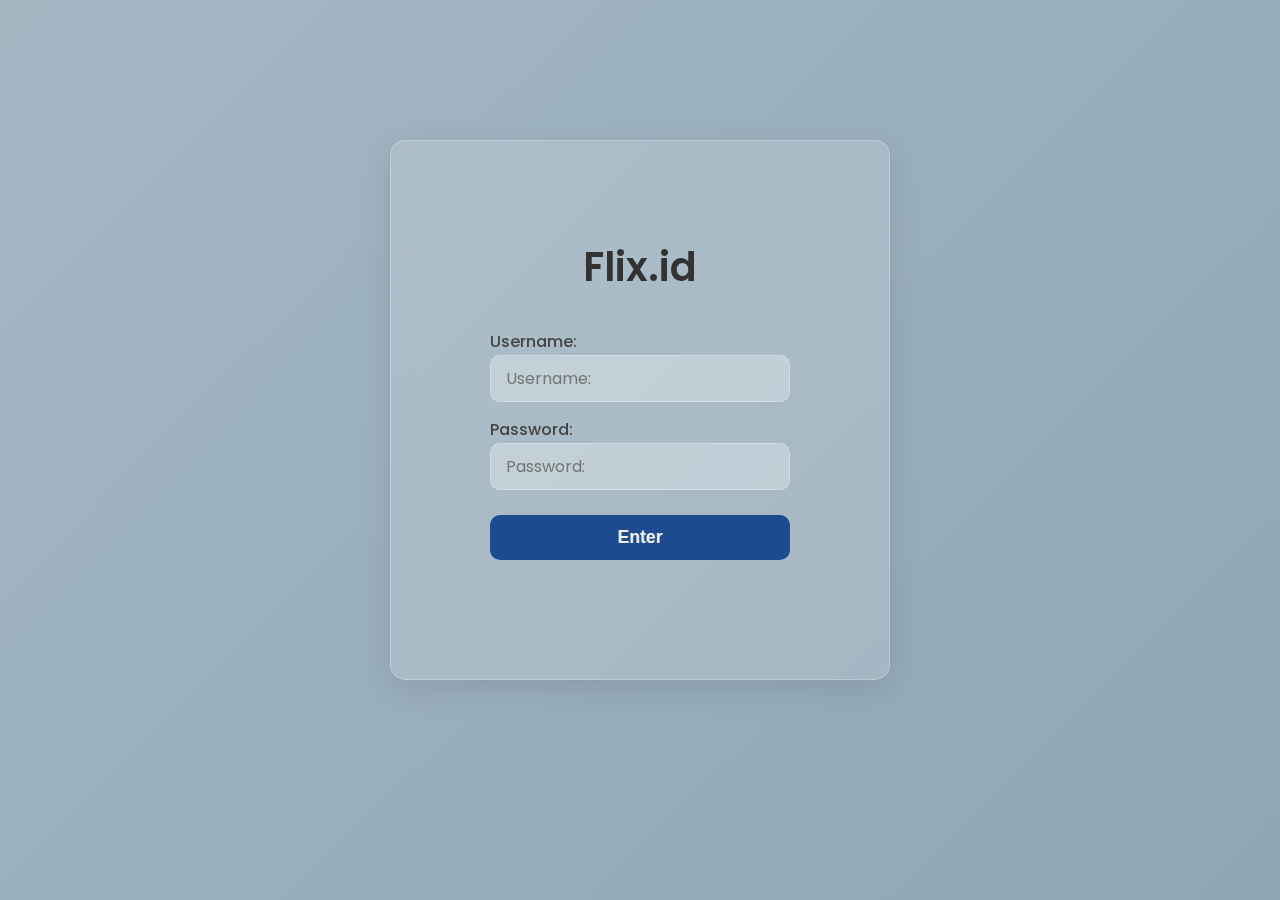
<file: index.html>
<!DOCTYPE html>
<html lang="en">
<head>
    <meta charset="UTF-8">
    <meta name="viewport" content="width=device-width, initial-scale=1.0">
    <title data-lang-key="app_title">Flix.id Clone</title>
    <!-- Font Awesome for Icons -->
    <link rel="stylesheet" href="https://cdnjs.cloudflare.com/ajax/libs/font-awesome/6.4.0/css/all.min.css">
    <!-- Google Fonts (Poppins) -->
    <link href="https://fonts.googleapis.com/css2?family=Poppins:wght@300;400;500;600;700&display=swap" rel="stylesheet">

    <!-- Link to external CSS file -->
    <link rel="stylesheet" href="style.css">
</head>
<body class="index-page-body">
    <!-- Header -->
    <header class="app-header">
        <div class="logo" id="app-logo">Flix.id</div>
        <nav class="main-nav">
            <ul>
                <li><a id="nav-movie" data-type="movie" class="type-active"><i class="fas fa-film"></i> <span data-lang-key="nav_movie">Movie</span></a></li>
                <li><a id="nav-series" data-type="series"><i class="fas fa-tv"></i> <span data-lang-key="nav_series">Series</span></a></li>
            </ul>
        </nav>
        <div class="header-right">
            <!-- Search with Suggestions -->
            <div class="search-container" id="search-container">
                 <button class="search-btn" id="search-btn" data-lang-key="search_title" title="Search"><i class="fas fa-search"></i></button>
                 <input type="text" class="search-input" id="search-input" data-lang-key="search_placeholder" placeholder="Titles, genres..." autocomplete="off">
                 <div id="search-suggestions"></div>
            </div>
            <!-- Notifications with Panel -->
            <div class="notification-container">
                <button class="notification-btn" id="notification-btn" data-lang-key="notifications_title" title="Notifications">
                    <i class="fas fa-bell"></i>
                    <span class="notification-badge" id="notification-badge">0</span>
                </button>
                <div id="notification-panel" class="notification-panel">
                    <h4 data-lang-key="notifications_title">Notifications</h4>
                    <div id="notifications-list"></div>
                    <div class="no-notifications" id="no-notifications-message" data-lang-key="no_notifications">No new notifications</div>
                </div>
            </div>
             <!-- Language Selector -->
             <div class="language-selector" data-lang-key="language_select_title" title="Language Select">
                 <select id="language-select">
                     <option value="en">English</option>
                     <option value="ru">Русский</option>
                     <option value="kk">Қазақша</option>
                 </select>
             </div>
            <!-- User Profile -->
            <div class="user-profile" id="user-profile-toggle">
                <img src="https://i.pravatar.cc/40?img=1" alt="User Avatar" class="avatar" id="user-avatar">
                <div class="user-info"> <span class="user-name" id="user-name">Guest</span> <span class="user-status" id="user-status">Free</span> </div>
                <i class="fas fa-chevron-down"></i>
                <div class="account-dropdown" id="account-dropdown">
                    <ul>
                        <li><a href="profile.html"><i class="fas fa-user-circle"></i> <span data-lang-key="profile_link">Profile</span></a></li>
                        <li><button id="edit-profile-btn"><i class="fas fa-edit"></i> <span data-lang-key="edit_profile_btn">Edit Profile</span></button></li>
                        <li><a><i class="fas fa-cog"></i> <span data-lang-key="settings_link">Settings</span></a></li>
                        <li><a><i class="fas fa-question-circle"></i> <span data-lang-key="help_link">Help Center</span></a></li>
                        <li class="divider"></li>
                        <li><button id="logout-btn"><i class="fas fa-sign-out-alt"></i> <span data-lang-key="logout_btn">Logout</span></button></li>
                    </ul>
                </div>
            </div>
        </div>
    </header>
    <!-- End Header -->

    <div class="main-container">
        <!-- Loading -->
        <div class="loading-overlay" id="loading-overlay"> <div class="loading-spinner"></div> </div>

        <!-- Promo Section -->
        <section class="promo-section">
            <div class="promo-card" id="promo-card-1"> <div class="promo-content"> <h2 id="promo-title-1" data-lang-key="promo_loading">Loading...</h2> <a href="#" class="play-button promo-play-link" data-movie-id=""><i class="fas fa-play"></i> <span data-lang-key="play_button">Play</span></a> </div> </div>
            <div class="promo-card" id="promo-card-2"> <div class="promo-content"> <h2 id="promo-title-2" data-lang-key="promo_loading">Loading...</h2> <a href="#" class="play-button promo-play-link" data-movie-id=""><i class="fas fa-play"></i> <span data-lang-key="play_button">Play</span></a> </div> </div>
        </section>

        <!-- Category Filters -->
        <section class="category-filters">
            <button class="filter-btn active" data-category="all"><i class="fas fa-list"></i> <span data-lang-key="filter_all">All</span></button>
            <button class="filter-btn" data-category="action"><i class="fas fa-bolt"></i> <span data-lang-key="filter_action">Action</span></button>
            <button class="filter-btn" data-category="romance"><i class="fas fa-heart"></i> <span data-lang-key="filter_romance">Romance</span></button>
            <button class="filter-btn" data-category="animation"><i class="fas fa-puzzle-piece"></i> <span data-lang-key="filter_animation">Animation</span></button>
            <button class="filter-btn" data-category="horror"><i class="fas fa-ghost"></i> <span data-lang-key="filter_horror">Horror</span></button>
            <button class="filter-btn" data-category="fantasy"><i class="fas fa-dragon"></i> <span data-lang-key="filter_fantasy">Fantasy</span></button>
            <button class="filter-btn" data-category="comedy"><i class="fas fa-laugh"></i> <span data-lang-key="filter_comedy">Comedy</span></button>
            <button class="filter-btn" data-category="adventure"><i class="fas fa-compass"></i> <span data-lang-key="filter_adventure">Adventure</span></button>
        </section>

        <!-- Main Content Row -->
        <section class="content-row" id="main-content-row">
            <div class="row-header"> <h3 id="row-title">All Movies</h3> <div class="sort-controls"> <label for="sort-movies" data-lang-key="sort_by">Sort by:</label> <select id="sort-movies"> <option value="popular" data-lang-key="sort_popular">Popular</option> <option value="newest" data-lang-key="sort_newest">Newest</option> <option value="rating" data-lang-key="sort_rating">Rating</option> <option value="title_asc" data-lang-key="sort_title_asc">Title (A-Z)</option> <option value="title_desc" data-lang-key="sort_title_desc">Title (Z-A)</option> </select> </div> </div>
            <div class="row-content" id="movie-grid"> <!-- Movie cards here --> </div>
        </section>

         <!-- Interesting Movies Row -->
         <section class="content-row" id="interesting-movies-row">
             <div class="row-header">
                 <h3 data-lang-key="interesting_title">Interesting Movies</h3>
                 <button id="clear-watchlist-btn" data-lang-key="clear_interesting_btn" title="Clear All Interesting Movies" disabled> <i class="fas fa-trash-alt"></i> </button>
             </div>
             <div class="row-content" id="interesting-movies-grid"> <!-- Interesting movie cards here --> </div>
         </section>

    </div><!-- End Main Container -->

    <!-- Profile Edit Modal -->
    <div id="profile-edit-modal" class="modal-overlay">
        <div class="modal-content">
            <h4 data-lang-key="modal_edit_profile_title">Edit Profile</h4>
            <div class="avatar-upload-section">
                 <img src="" alt="Avatar Preview" class="avatar-preview" id="avatar-preview">
                 <div class="upload-button-wrapper">
                     <i class="fas fa-upload"></i> <span data-lang-key="modal_upload_avatar">Upload New Avatar</span>
                     <input type="file" id="avatar-upload-input" accept="image/*">
                 </div>
             </div>
            <label for="edit-name" data-lang-key="modal_nickname_label">Nickname:</label>
            <input type="text" id="edit-name">

            <h5 data-lang-key="modal_recommended_avatars">Recommended Avatars:</h5>
             <div class="recommended-avatars-list" id="recommended-avatars-list">
                 <!-- Recommended avatars will be loaded here -->
             </div>

            <div class="modal-actions">
                <button class="cancel-btn" id="cancel-profile-edit" data-lang-key="modal_cancel">Cancel</button>
                <button class="save-btn" id="save-profile-edit" data-lang-key="modal_save">Save</button>
            </div>
        </div>
    </div>

    <!-- Language Data -->
    <script id="lang-data" type="application/json">
        {
            "en": {
                "app_title": "Flix.id Clone",
                "nav_movie": "Movie",
                "nav_series": "Series",
                "search_title": "Search",
                "search_placeholder": "Titles, genres...",
                "notifications_title": "Notifications",
                "no_notifications": "No new notifications",
                "profile_link": "Profile",
                "edit_profile_btn": "Edit Profile",
                "settings_link": "Settings",
                "help_link": "Help Center",
                "logout_btn": "Logout",
                "promo_loading": "Loading...",
                "play_button": "Play",
                "filter_all": "All",
                "filter_action": "Action",
                "filter_romance": "Romance",
                "filter_animation": "Animation",
                "filter_horror": "Horror",
                "filter_fantasy": "Fantasy",
                "filter_comedy": "Comedy",
                "filter_adventure": "Adventure",
                "filter_newest": "Newest",
                "filter_popular": "Popular",
                "sort_by": "Sort by:",
                "sort_popular": "Popular",
                "sort_newest": "Newest",
                "sort_rating": "Rating",
                "sort_title_asc": "Title (A-Z)",
                "sort_title_desc": "Title (Z-A)",
                "row_title_all": "All {type}",
                "row_title_filtered": "{filter} {type}",
                "interesting_title": "Interesting Movies",
                "clear_interesting_btn": "Clear All Interesting Movies",
                "no_movies_found": "No matching titles found.",
                "add_to_interesting": "Add to Interesting",
                "remove_from_interesting": "Remove from Interesting",
                "modal_edit_profile_title": "Edit Profile",
                "modal_nickname_label": "Nickname:",
                "modal_upload_avatar": "Upload New Avatar",
                "modal_recommended_avatars": "Recommended Avatars:",
                "modal_cancel": "Cancel",
                "modal_save": "Save",
                "alert_enter_profile_info": "Please enter both nickname and select/upload an avatar.",
                "alert_clear_watchlist_confirm": "Are you sure you want to clear all interesting movies?",
                "alert_settings_not_implemented": "Settings page is not implemented yet!",
                "alert_help_not_implemented": "Help Center is not implemented yet!",
                "alert_logout_confirm": "Are you sure you want to log out?",
                "alert_select_image_file": "Please select a valid image file.",
                 "alert_clear_watchlist_success": "Your Interesting Movies list has been cleared.",
                 "alert_profile_updated": "Your profile has been updated!",
                 "modal_select_avatar": "Select Avatar",
                 "no_movies_in_category": "No movies available in this category."
            },
            "ru": {
                "app_title": "Клон Flix.id",
                "nav_movie": "Фильмы",
                "nav_series": "Сериалы",
                "search_title": "Поиск",
                "search_placeholder": "Названия, жанры...",
                "notifications_title": "Уведомления",
                "no_notifications": "Нет новых уведомлений",
                "profile_link": "Профиль",
                "edit_profile_btn": "Редактировать Профиль",
                "settings_link": "Настройки",
                "help_link": "Справка",
                "logout_btn": "Выход",
                "promo_loading": "Загрузка...",
                "play_button": "Смотреть",
                "filter_all": "Все",
                "filter_action": "Боевик",
                "filter_romance": "Романтика",
                "filter_animation": "Анимация",
                "filter_horror": "Ужасы",
                "filter_fantasy": "Фэнтези",
                "filter_comedy": "Комедия",
                "filter_adventure": "Приключения",
                "filter_newest": "Новое",
                "filter_popular": "Популярное",
                "sort_by": "Сортировать по:",
                "sort_popular": "Популярности",
                "sort_newest": "Новизне",
                "sort_rating": "Рейтингу",
                "sort_title_asc": "Названию (А-Я)",
                "sort_title_desc": "Названию (Я-А)",
                 "row_title_all": "Все {type}",
                 "row_title_filtered": "{filter} {type}",
                "interesting_title": "Интересные Фильмы",
                "clear_interesting_btn": "Очистить Интересные",
                "no_movies_found": "Ничего не найдено.",
                "add_to_interesting": "Добавить в Интересные",
                "remove_from_interesting": "Удалить из Интересных",
                "modal_edit_profile_title": "Редактировать Профиль",
                "modal_nickname_label": "Никнейм:",
                "modal_upload_avatar": "Загрузить Аватар",
                "modal_recommended_avatars": "Рекомендуемые Аватары:",
                "modal_cancel": "Отмена",
                "modal_save": "Сохранить",
                "alert_enter_profile_info": "Пожалуйста, введите никнейм и выберите/загрузите аватар.",
                "alert_select_image_file": "Пожалуйста, выберите действительный файл изображения.",
                "alert_clear_watchlist_confirm": "Вы уверены, что хотите удалить все интересные фильмы?",
                "alert_settings_not_implemented": "Страница настроек еще не реализована!",
                "alert_help_not_implemented": "Раздел справки еще не реализован!",
                "alert_logout_confirm": "Вы уверены, что хотите выйти?",
                "alert_clear_watchlist_success": "Ваш список интересных фильмов очищен.",
                "alert_profile_updated": "Ваш профиль обновлен!",
                "modal_select_avatar": "Выбрать Аватар",
                "no_movies_in_category": "В этой категории нет фильмов."
            },
            "kk": {
                "app_title": "Flix.id Клоны",
                "nav_movie": "Фильмдер",
                "nav_series": "Сериалдар",
                "search_title": "Іздеу",
                "search_placeholder": "Атаулар, жанрлар...",
                "notifications_title": "Хабарландырулар",
                "no_notifications": "Жаңа хабарландырулар жоқ",
                "profile_link": "Профиль",
                "edit_profile_btn": "Профильді Өңдеу",
                "settings_link": "Параметрлер",
                "help_link": "Анықтама",
                "logout_btn": "Шығу",
                "promo_loading": "Жүктелуде...",
                "play_button": "Ойнату",
                "filter_all": "Барлығы",
                "filter_action": "Экшн",
                "filter_romance": "Романтика",
                "filter_animation": "Анимация",
                "filter_horror": "Қорқыныш",
                "filter_fantasy": "Фэнтези",
                "filter_comedy": "Комедия",
                "filter_adventure": "Шытырман",
                "filter_newest": "Жаңа",
                "filter_popular": "Танымал",
                "sort_by": "Сұрыптау:",
                "sort_popular": "Танымалдық бойынша",
                "sort_newest": "Жаңалық бойынша",
                "sort_rating": "Рейтинг бойынша",
                "sort_title_asc": "Атауы бойынша (А-Я)",
                "sort_title_desc": "Атауы бойынша (Я-А)",
                 "row_title_all": "Барлық {type}",
                 "row_title_filtered": "{filter} {type}",
                "interesting_title": "Қызықты Фильмдер",
                "clear_interesting_btn": "Барлық Қызықты Фильмдерді Өшіру",
                "no_movies_found": "Сәйкес атаулар табылмады.",
                "add_to_interesting": "Қызықтыға қосу",
                "remove_from_interesting": "Қызықтыдан жою",
                "modal_edit_profile_title": "Профильді Өңдеу",
                "modal_nickname_label": "Лақап ат:",
                "modal_upload_avatar": "Жаңа Аватар Жүктеу",
                "modal_recommended_avatars": "Ұсынылатын Аватарлар:",
                "modal_cancel": "Бас тарту",
                "modal_save": "Сақтау",
                "alert_enter_profile_info": "Лақап атты енгізіңіз және аватарды таңдаңыз/жүктеңіз.",
                "alert_select_image_file": "Дұрыс сурет файлын таңдаңыз.",
                "notifications_title": "Хабарландырулар",
                "no_notifications": "Жаңа хабарландырулар жоқ",
                "profile_link": "Профиль",
                "edit_profile_btn": "Профильді Өңдеу",
                "settings_link": "Параметрлер",
                "help_link": "Анықтама",
                "logout_btn": "Шығу",
                "alert_profile_updated": "Сіздің профиліңіз жаңартылды!",
                "modal_select_avatar": "Аватарды таңдау",
                "no_movies_in_category": "Бұл санатта фильмдер жоқ."
            }
        }
    </script>

    <script src="shared.js"></script>
    <script src="data.js"></script>
    <script src="script.js"></script>
</body>
</html>
</file>
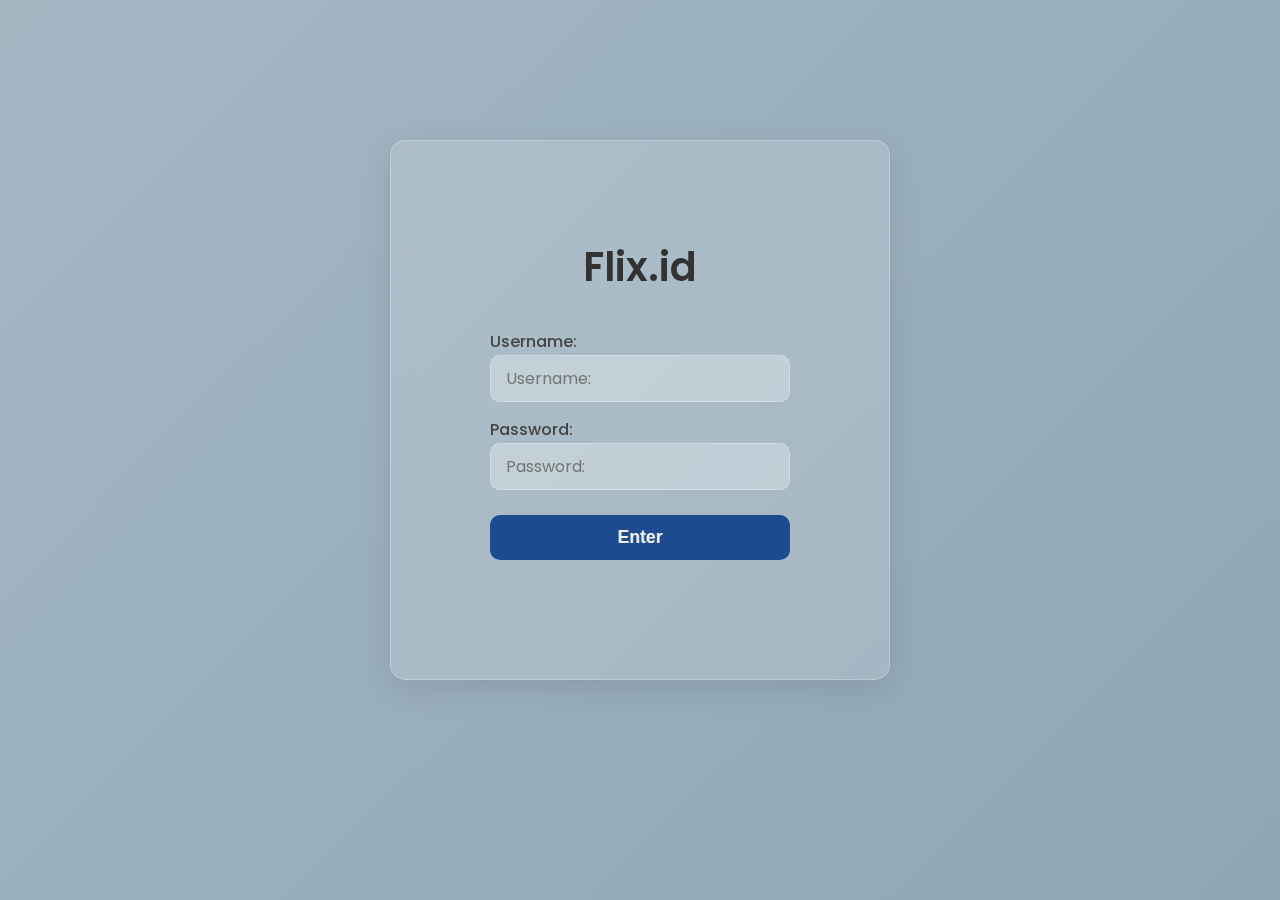
<file: login.html>
<!DOCTYPE html>
<html lang="en">
<head>
    <meta charset="UTF-8">
    <meta name="viewport" content="width=device-width, initial-scale=1.0">
    <title data-lang-key="login_title">Flix.id - Login</title>
     <!-- Font Awesome for Icons -->
     <link rel="stylesheet" href="https://cdnjs.cloudflare.com/ajax/libs/font-awesome/6.4.0/css/all.min.css">
     <!-- Google Fonts (Poppins) -->
     <link href="https://fonts.googleapis.com/css2?family=Poppins:wght@300;400;500;600;700&display=swap" rel="stylesheet">

    <link rel="stylesheet" href="style.css">
    <style>
        /* Specific styles for the login page - mostly handled by .login-page-container */
        /* Keeping this empty as .login-page-container in style.css handles the core layout */
         body.login-page-body {
             align-items: center; /* Center form vertically within the flex body */
             justify-content: center; /* Center form vertically within the flex body */
             min-height: 100vh; /* Ensure body takes full viewport height for centering */
         }
         .login-page-container {
              margin-top: 0; /* Remove margin-top as body handles vertical alignment */
         }
         .login-page-container .logo {
             font-size: 2.5em;
             margin-bottom: 30px;
         }
         .login-form { /* Specific styles for the form */
             width: 100%;
             max-width: 300px; /* Limit form width */
             margin: 0 auto; /* Center form within container */
         }
    </style>
</head>
<body class="login-page-body">
    <div class="login-page-container">
        <div class="logo">Flix.id</div>
        <form id="login-form" class="login-form">
            <div>
                <label for="username" data-lang-key="login_username_label">Username:</label>
                <input type="text" id="username" required autocomplete="username">
            </div>
            <div>
                <label for="password" data-lang-key="login_password_label">Password:</label>
                <input type="password" id="password" required autocomplete="current-password">
            </div>
            <button type="submit" data-lang-key="login_button">Enter</button>
             <p id="login-message"></p>
        </form>
    </div>

    <!-- Language Data for Login Page -->
    <script id="lang-data-login" type="application/json">
        {
            "en": {
                "login_title": "Flix.id - Enter",
                "login_username_label": "Username:",
                "login_password_label": "Password:",
                "login_button": "Enter",
                "login_message_empty_username": "Please enter a username.",
                "login_message_invalid_credentials": "Invalid username or password."
            },
            "ru": {
                "login_title": "Flix.id - Войти",
                "login_username_label": "Имя пользователя:",
                "login_password_label": "Пароль:",
                "login_button": "Войти",
                "login_message_empty_username": "Пожалуйста, введите имя пользователя.",
                "login_message_invalid_credentials": "Неверное имя пользователя или пароль."
            },
            "kk": {
                "login_title": "Flix.id - Кіру",
                "login_username_label": "Пайдаланушы аты:",
                "login_password_label": "Құпия сөз:",
                "login_button": "Кіру",
                "login_message_empty_username": "Пайдаланушы атын енгізіңіз.",
                "login_message_invalid_credentials": "Дұрыс емес пайдаланушы аты немесе құпия сөз."
            }
        }
    </script>

     <script src="shared.js"></script>
     <script src="login.js"></script>
</body>
</html>
</file>
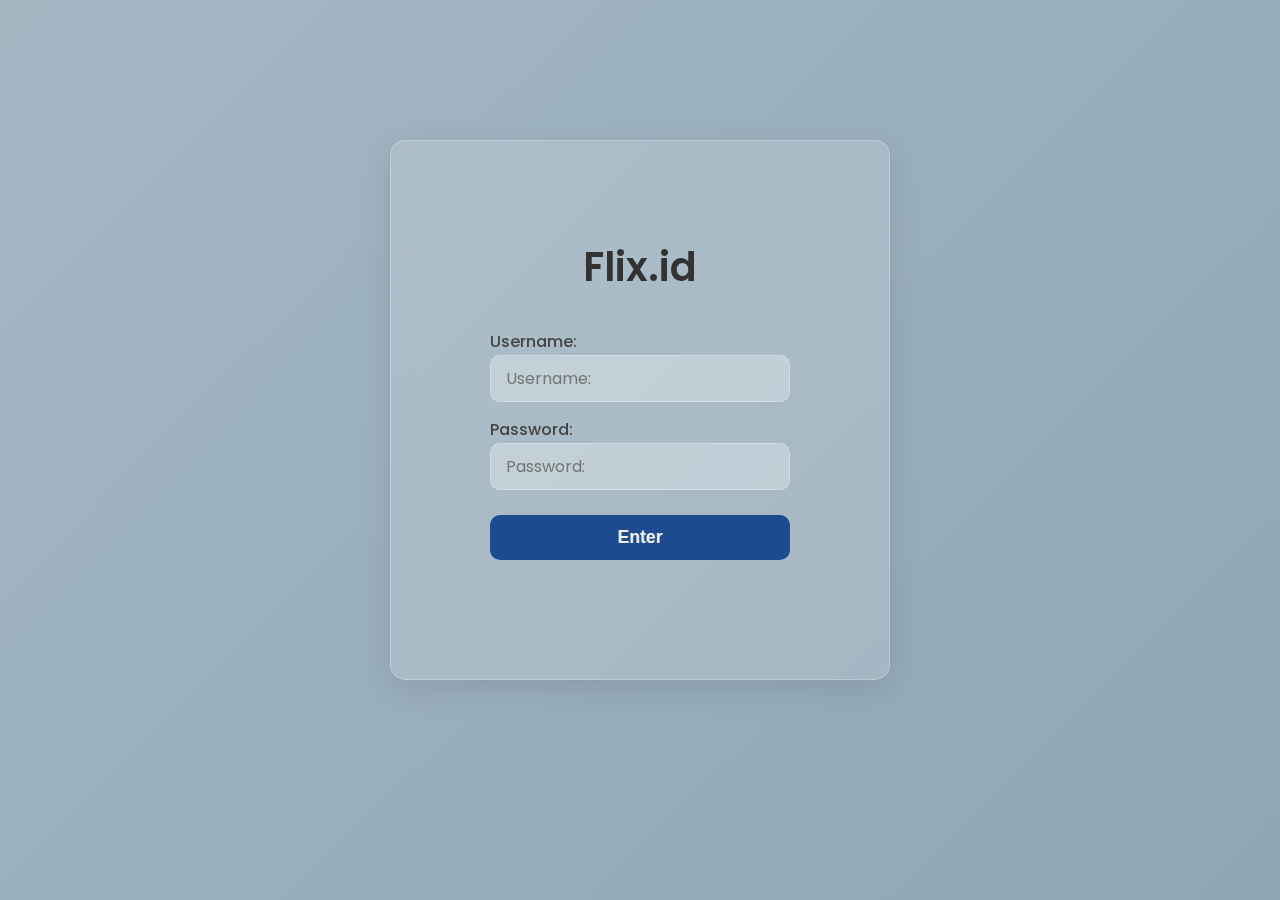
<file: movie_detail.html>
<!DOCTYPE html>
<html lang="en">
<head>
    <meta charset="UTF-8">
    <meta name="viewport" content="width=device-width, initial-scale=1.0">
    <title id="detail-page-title" data-lang-key="detail_page_title">Flix.id - Movie Detail</title>
    <!-- Font Awesome for Icons -->
    <link rel="stylesheet" href="https://cdnjs.cloudflare.com/ajax/libs/font-awesome/6.4.0/css/all.min.css">
    <!-- Google Fonts (Poppins) -->
    <link href="https://fonts.googleapis.com/css2?family=Poppins:wght@300;400;500;600;700&display=swap" rel="stylesheet">

    <!-- Link to external CSS file -->
    <link rel="stylesheet" href="style.css">
    <style>
        /* Specific styles for detail page - mostly handled by .detail-page-container */
        /* Ensure body has no extra padding */
         body.detail-page-body {
             padding: 0;
             margin: 0;
             display: flex;
             flex-direction: column;
             align-items: center;
         }
         .detail-page-container {
              /* Already has margin-top: 100px */
         }
         /* Adjustments for emoji picker positioning relative to the modal */
         #profile-edit-modal-detail .emoji-picker-dropdown {
             /* Override potential positioning from main page style */
             position: absolute !important; /* Ensure it's absolute within the modal content if needed */
             /* top: auto !important; */ /* Let JS position it */
             /* bottom: auto !important; */
             /* left: auto !important; */
             /* right: auto !important; */
             background: rgba(255, 255, 255, 0.98) !important; /* Match modal background */
             border-color: rgba(0,0,0,0.2) !important; /* Match modal borders */
         }
    </style>
</head>
<body class="detail-page-body">
    <!-- Header -->
    <header class="app-header">
         <div class="logo" id="app-logo-detail">Flix.id</div>
         <div class="header-right">
              <!-- Search is not needed on detail page -->
              <!-- <div class="search-container">...</div> -->
              <!-- Notifications with Panel -->
              <div class="notification-container">
                  <button class="notification-btn" id="notification-btn-detail" data-lang-key="notifications_title" title="Notifications">
                      <i class="fas fa-bell"></i>
                      <span class="notification-badge" id="notification-badge-detail">0</span>
                  </button>
                  <div id="notification-panel-detail" class="notification-panel">
                      <h4 data-lang-key="notifications_title">Notifications</h4>
                      <div id="notifications-list-detail"></div>
                      <div class="no-notifications" id="no-notifications-message-detail" data-lang-key="no_notifications">No new notifications</div>
                  </div>
              </div>
               <!-- Language Selector -->
               <div class="language-selector" data-lang-key="language_select_title_detail" title="Language Select">
                   <select id="language-select-detail">
                       <option value="en">English</option>
                       <option value="ru">Русский</option>
                       <option value="kk">Қазақша</option>
                   </select>
               </div>
              <!-- User Profile -->
              <div class="user-profile" id="user-profile-toggle-detail">
                  <img src="https://i.pravatar.cc/40?img=1" alt="User Avatar" class="avatar" id="user-avatar-detail">
                  <div class="user-info"> <span class="user-name" id="user-name-detail">Guest</span> <span class="user-status" id="user-status-detail">Free</span> </div>
                  <i class="fas fa-chevron-down"></i>
                  <div class="account-dropdown" id="account-dropdown-detail">
                      <ul>
                          <li><a href="profile.html"><i class="fas fa-user-circle"></i> <span data-lang-key="profile_link">Profile</span></a></li>
                          <li><button id="edit-profile-btn-detail"><i class="fas fa-edit"></i> <span data-lang-key="edit_profile_btn">Edit Profile</span></button></li>
                          <li><a><i class="fas fa-cog"></i> <span data-lang-key="settings_link">Settings</span></a></li>
                          <li><a><i class="fas fa-question-circle"></i> <span data-lang-key="help_link">Help Center</span></a></li>
                          <li class="divider"></li>
                          <li><button id="logout-btn-detail"><i class="fas fa-sign-out-alt"></i> <span data-lang-key="logout_btn">Logout</span></button></li>
                      </ul>
                  </div>
              </div>
         </div>
     </header>
     <!-- End Header -->


    <div class="detail-page-container">
        <!-- Loading -->
        <div class="loading-overlay" id="loading-overlay"> <div class="loading-spinner"></div> </div>

        <!-- Backdrop for effect -->
        <div class="detail-backdrop" id="detail-backdrop"></div>

        <!-- Back Button -->
        <button class="back-button" onclick="window.history.back()" data-lang-key="back_button_title" title="Back"> <i class="fas fa-arrow-left"></i> </button>

        <!-- Detail Content -->
        <div class="detail-main-content">
            <div class="detail-poster">
                <img src="" alt="Movie Poster" id="detail-poster-img">
            </div>
            <div class="detail-info">
                <h1 id="detail-title">Loading Title...</h1>
                 <div class="detail-meta">
                     <span id="detail-year">Year</span> |
                     <span id="detail-genre">Genre</span> |
                     <span id="detail-rating"><i class="fas fa-star"></i> Loading...</span>
                 </div>

                 <!-- Player Section -->
                 <div class="player-section">
                     <div class="player-placeholder" id="player-placeholder">
                          <i class="fas fa-play-circle"></i>
                          <!-- The iframe will be inserted here when playing -->
                     </div>
                 </div>

                <div class="detail-actions">
                    <!-- Watchlist Button -->
                    <button class="watchlist-btn detail-watchlist-btn" id="detail-watchlist-btn" data-movie-id="">
                         <i class="fas fa-plus"></i>
                         <!-- Title attribute will be set by JS for translation -->
                    </button>
                     <!-- Removed Play Button - PlayerPlaceholder handles it -->
                    <!-- <a href="#" class="play-button"><i class="fas fa-play"></i> <span data-lang-key="play_button">Play</span></a> -->
                </div>
                <p id="detail-description">Loading description...</p>

                <section class="rating-section">
                     <h4 id="rating-title" data-lang-key="rating_title">Your Rating</h4>
                     <div class="user-rating">
                         <label id="rate-this-label" data-lang-key="rate_this_label">Rate this:</label>
                         <div class="rating-stars" id="user-rating-stars">
                             <!-- Stars populated by JS -->
                             <span class="star" data-value="2"><i class="far fa-star"></i></span>
                             <span class="star" data-value="4"><i class="far fa-star"></i></span>
                             <span class="star" data-value="6"><i class="far fa-star"></i></span>
                             <span class="star" data-value="8"><i class="far fa-star"></i></span>
                             <span class="star" data-value="10"><i class="far fa-star"></i></span>
                         </div>
                         <span id="user-rated-value" style="font-size:0.9em; color:var(--star-color);"></span>
                     </div>
                 </section>

                <section class="trailers-section">
                    <h4 id="trailers-title" data-lang-key="trailers_title">Trailers & More</h4>
                    <div class="trailers-container" id="trailers-container">
                        <!-- Trailer items will be populated here -->
                        <div style="color: rgba(240, 240, 240, 0.8); font-size: 0.9em;">Loading trailers...</div>
                    </div>
                </section>

            </div>
        </div>

        <!-- Comments Section -->
        <section class="comments-section">
            <h4 id="comments-title" data-lang-key="comments_title">Comments</h4>
            <div class="comment-form">
                <div class="comment-input-container">
                    <div class="comment-textarea-wrapper">
                        <textarea id="comment-input" data-lang-key="comment_placeholder" placeholder="Add a comment..." rows="3"></textarea>
                        <button class="emoji-button" id="emoji-button" title="Add Emoji">😊</button>
                        <div id="emoji-picker" class="emoji-picker-dropdown">
                             <!-- Emojis populate here -->
                        </div>
                    </div>
                     <!-- Hidden input to store parent comment ID for replies -->
                     <input type="hidden" id="parent-comment-id" value="">
                     <!-- Cancel Reply Button -->
                     <button id="cancel-reply-btn" class="cancel-btn" data-lang-key="modal_cancel">Cancel Reply</button>
                </div>
                <button id="post-comment-btn" data-lang-key="post_comment_btn">Post Comment</button>
            </div>
            <ul class="comments-list" id="comments-list">
                <!-- Comments will be populated here -->
            </ul>
             <div class="no-comments" id="no-comments-message" data-lang-key="no_comments">No comments yet.</div>
        </section>

    </div><!-- End Detail Page Container -->

    <!-- Profile Edit Modal (Duplicated for detail page) -->
    <div id="profile-edit-modal-detail" class="modal-overlay">
        <div class="modal-content">
            <h4 data-lang-key="modal_edit_profile_title">Edit Profile</h4>
            <div class="avatar-upload-section">
                 <img src="" alt="Avatar Preview" class="avatar-preview" id="avatar-preview-detail">
                 <div class="upload-button-wrapper">
                     <i class="fas fa-upload"></i> <span data-lang-key="modal_upload_avatar">Upload New Avatar</span>
                     <input type="file" id="avatar-upload-input-detail" accept="image/*">
                 </div>
             </div>
            <label for="edit-name-detail" data-lang-key="modal_nickname_label">Nickname:</label>
            <input type="text" id="edit-name-detail">

            <h5 data-lang-key="modal_recommended_avatars">Recommended Avatars:</h5>
             <div class="recommended-avatars-list" id="recommended-avatars-list-detail">
                 <!-- Recommended avatars will be loaded here -->
             </div>

            <div class="modal-actions">
                <button class="cancel-btn" id="cancel-profile-edit-detail" data-lang-key="modal_cancel">Cancel</button>
                <button class="save-btn" id="save-profile-edit-detail" data-lang-key="modal_save">Save</button>
            </div>
        </div>
    </div>
    <!-- End Profile Edit Modal -->


    <!-- Language Data -->
    <script id="lang-data-detail" type="application/json">
        {
            "en": {
                "detail_page_title": "Flix.id - Movie Detail",
                "back_button_title": "Back to previous page",
                "rating_title": "Your Rating",
                "rate_this_label": "Rate this:",
                "trailers_title": "Trailers & More",
                "comments_title": "Comments",
                "comment_placeholder": "Add a comment...",
                "post_comment_btn": "Post Comment",
                "no_comments": "No comments yet.",
                "reply_button": "Reply",
                "replying_to": "Replying to {user}...",
                "play_trailer_button": "Play Trailer",
                "details_unavailable": "Details unavailable.",
                "no_trailers_available": "No trailers available.",
                "alert_empty_comment": "Please enter a comment.",
                "add_to_interesting": "Add to Interesting",
                "remove_from_interesting": "Remove from Interesting",
                "modal_edit_profile_title": "Edit Profile",
                "modal_nickname_label": "Nickname:",
                "modal_upload_avatar": "Upload New Avatar",
                "modal_recommended_avatars": "Recommended Avatars:",
                "modal_cancel": "Cancel",
                "modal_save": "Save",
                "alert_enter_profile_info": "Please enter both nickname and select/upload an avatar.",
                "alert_select_image_file": "Please select a valid image file.",
                 "notifications_title": "Notifications",
                 "no_notifications": "No new notifications",
                 "profile_link": "Profile",
                 "edit_profile_btn": "Edit Profile",
                 "settings_link": "Settings",
                 "help_link": "Help Center",
                 "logout_btn": "Logout",
                 "alert_profile_updated": "Your profile has been updated!",
                 "modal_select_avatar": "Select Avatar"
            },
            "ru": {
                "detail_page_title": "Flix.id - Детали Фильма",
                "back_button_title": "Назад на предыдущую страницу",
                "rating_title": "Ваш Рейтинг",
                "rate_this_label": "Оценить:",
                "trailers_title": "Трейлеры и Другое",
                "comments_title": "Комментарии",
                "comment_placeholder": "Добавить комментарий...",
                "post_comment_btn": "Опубликовать",
                "no_comments": "Комментариев пока нет.",
                "reply_button": "Ответить",
                "replying_to": "Ответ пользователю {user}...",
                "play_trailer_button": "Смотреть Трейлер",
                 "details_unavailable": "Детали недоступны.",
                "no_trailers_available": "Трейлеров нет.",
                 "alert_empty_comment": "Пожалуйста, введите комментарий.",
                 "add_to_interesting": "Добавить в Интересные",
                 "remove_from_interesting": "Удалить из Интересных",
                 "modal_edit_profile_title": "Редактировать Профиль",
                 "modal_nickname_label": "Никнейм:",
                 "modal_upload_avatar": "Загрузить Аватар",
                 "modal_recommended_avatars": "Рекомендуемые Аватары:",
                 "modal_cancel": "Отмена",
                 "modal_save": "Сохранить",
                 "alert_enter_profile_info": "Пожалуйста, введите никнейм и выберите/загрузите аватар.",
                 "alert_select_image_file": "Пожалуйста, выберите действительный файл изображения.",
                 "notifications_title": "Уведомления",
                 "no_notifications": "Нет новых уведомлений",
                 "profile_link": "Профиль",
                 "edit_profile_btn": "Редактировать Профиль",
                 "settings_link": "Настройки",
                 "help_link": "Справка",
                 "logout_btn": "Выход",
                 "alert_profile_updated": "Ваш профиль обновлен!",
                 "modal_select_avatar": "Выбрать Аватар"
            },
            "kk": {
                "detail_page_title": "Flix.id - Фильм Деталі",
                "back_button_title": "Алдыңғы бетке оралу",
                "rating_title": "Сіздің Рейтингіңіз",
                "rate_this_label": "Бағалаңыз:",
                "trailers_title": "Трейлерлер және басқалар",
                "comments_title": "Пікірлер",
                "comment_placeholder": "Пікір қосу...",
                "post_comment_btn": "Пікір жариялау",
                "no_comments": "Әлі пікірлер жоқ.",
                "reply_button": "Жауап беру",
                "replying_to": "{user} пайдаланушыға жауап беру...",
                "play_trailer_button": "Трейлер ойнату",
                 "details_unavailable": "Мәліметтер жоқ.",
                "no_trailers_available": "Трейлерлер жоқ.",
                 "alert_empty_comment": "Пікір енгізіңіз.",
                 "add_to_interesting": "Қызықтыға қосу",
                 "remove_from_interesting": "Қызықтыдан жою",
                 "modal_edit_profile_title": "Профильді Өңдеу",
                 "modal_nickname_label": "Лақап ат:",
                 "modal_upload_avatar": "Жаңа Аватар Жүктеу",
                 "modal_recommended_avatars": "Ұсынылатын Аватарлар:",
                 "modal_cancel": "Бас тарту",
                 "modal_save": "Сақтау",
                 "alert_enter_profile_info": "Лақап атты енгізіңіз және аватарды таңдаңыз/жүктеңіз.",
                 "alert_select_image_file": "Дұрыс сурет файлын таңдаңыз.",
                 "notifications_title": "Хабарландырулар",
                 "no_notifications": "Жаңа хабарландырулар жоқ",
                 "profile_link": "Профиль",
                 "edit_profile_btn": "Профильді Өңдеу",
                 "settings_link": "Параметрлер",
                 "help_link": "Анықтама",
                 "logout_btn": "Шығу",
                 "alert_profile_updated": "Сіздің профиліңіз жаңартылды!",
                 "modal_select_avatar": "Аватарды таңдау"
            }
        }
    </script>

    <!-- Link to shared helpers and data -->
    <script src="shared.js"></script>
    <script src="data.js"></script>
    <!-- Link to external JS file for detail page -->
    <script src="movie_detail.js"></script>
</body>
</html>
</file>
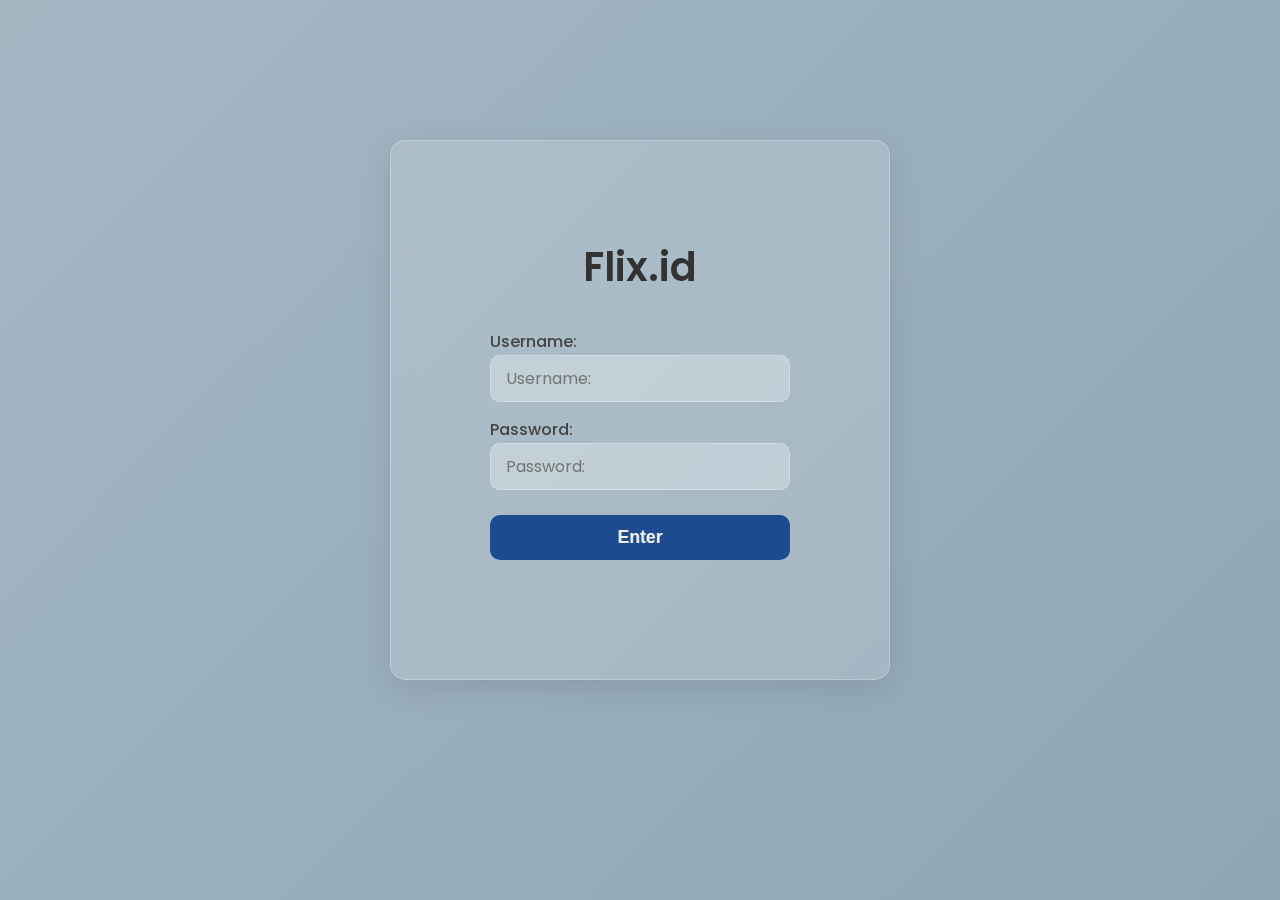
<file: profile.html>
<!DOCTYPE html>
<html lang="en">
<head>
    <meta charset="UTF-8">
    <meta name="viewport" content="width=device-width, initial-scale=1.0">
    <title id="profile-page-title" data-lang-key="profile_page_title">Flix.id - Profile</title>
    <!-- Font Awesome for Icons -->
    <link rel="stylesheet" href="https://cdnjs.cloudflare.com/ajax/libs/font-awesome/6.4.0/css/all.min.css">
    <!-- Google Fonts (Poppins) -->
    <link href="https://fonts.googleapis.com/css2?family=Poppins:wght@300;400;500;600;700&display=swap" rel="stylesheet">

    <link rel="stylesheet" href="style.css">
    <style>
        /* Specific styles for the profile page - mostly handled by .profile-page-container */
        /* Ensure body has no extra padding */
         body.profile-page-body {
             padding: 0;
             margin: 0;
             display: flex;
             flex-direction: column;
             align-items: center;
         }
         .profile-page-container {
              /* Already has margin-top: 100px */
         }
         /* Adjustments for emoji picker positioning relative to the modal (less likely needed here) */
         #profile-edit-modal-profile .emoji-picker-dropdown {
             /* Override potential positioning from main page style */
             position: absolute !important; /* Ensure it's absolute within the modal content if needed */
             /* top: auto !important; */ /* Let JS position it */
             /* bottom: auto !important; */
             /* left: auto !important; */
             /* right: auto !important; */
             background: rgba(255, 255, 255, 0.98) !important; /* Match modal background */
             border-color: rgba(0,0,0,0.2) !important; /* Match modal borders */
         }
    </style>
</head>
<body class="profile-page-body">
    <!-- Header -->
    <header class="app-header">
         <div class="logo" id="app-logo-profile">Flix.id</div>
         <div class="header-right">
              <!-- Search is not needed on profile page -->
              <!-- <div class="search-container">...</div> -->
              <!-- Notifications with Panel -->
              <div class="notification-container">
                  <button class="notification-btn" id="notification-btn-profile" data-lang-key="notifications_title" title="Notifications">
                      <i class="fas fa-bell"></i>
                      <span class="notification-badge" id="notification-badge-profile">0</span>
                  </button>
                  <div id="notification-panel-profile" class="notification-panel">
                      <h4 data-lang-key="notifications_title">Notifications</h4>
                      <div id="notifications-list-profile"></div>
                      <div class="no-notifications" id="no-notifications-message-profile" data-lang-key="no_notifications">No new notifications</div>
                  </div>
              </div>
               <!-- Language Selector -->
               <div class="language-selector" data-lang-key="language_select_title_profile" title="Language Select">
                   <select id="language-select-profile">
                       <option value="en">English</option>
                       <option value="ru">Русский</option>
                       <option value="kk">Қазақша</option>
                   </select>
               </div>
              <!-- User Profile -->
              <div class="user-profile" id="user-profile-toggle-profile">
                  <img src="https://i.pravatar.cc/40?img=1" alt="User Avatar" class="avatar" id="user-avatar-profile">
                  <div class="user-info"> <span class="user-name" id="user-name-profile">Guest</span> <span class="user-status" id="user-status-profile">Free</span> </div>
                  <i class="fas fa-chevron-down"></i>
                  <div class="account-dropdown" id="account-dropdown-profile">
                      <ul>
                          <li><a href="profile.html"><i class="fas fa-user-circle"></i> <span data-lang-key="profile_link">Profile</span></a></li>
                          <li><button id="edit-profile-btn-profile"><i class="fas fa-edit"></i> <span data-lang-key="edit_profile_btn">Edit Profile</span></button></li>
                          <li><a><i class="fas fa-cog"></i> <span data-lang-key="settings_link">Settings</span></a></li>
                          <li><a><i class="fas fa-question-circle"></i> <span data-lang-key="help_link">Help Center</span></a></li>
                          <li class="divider"></li>
                          <li><button id="logout-btn-profile"><i class="fas fa-sign-out-alt"></i> <span data-lang-key="logout_btn">Logout</span></button></li>
                      </ul>
                  </div>
              </div>
         </div>
     </header>
     <!-- End Header -->

    <div class="profile-page-container">
         <!-- Loading -->
         <div class="loading-overlay" id="loading-overlay"> <div class="loading-spinner"></div> </div>

         <button class="back-button" onclick="window.history.back()" data-lang-key="back_button_title" title="Back"> <i class="fas fa-arrow-left"></i> </button>

        <div class="profile-header">
            <img src="https://i.pravatar.cc/100?img=1" alt="User Avatar" id="profile-avatar">
            <div class="profile-info">
                <h2 id="profile-name">Loading...</h2>
                <p data-lang-key="profile_status_label">Status: <span id="profile-status">Loading...</span></p> <!-- Added data-lang-key -->
            </div>
        </div>

        <section class="profile-section">
            <h3 id="history-title" data-lang-key="history_title">Watched History</h3>
            <ul class="history-list" id="history-list">
                <!-- History items will be populated here -->
            </ul>
            <div class="no-history" id="no-history-message" data-lang-key="no_history">No viewing history yet.</div>
        </section>

        <section class="profile-section">
             <h3 id="profile-comments-title" data-lang-key="profile_comments_title">My Comments & Replies</h3>
             <ul class="profile-comments-list" id="profile-comments-list">
                 <!-- User's comments and replies will be populated here -->
             </ul>
             <div class="no-comments-profile" id="no-comments-profile-message" data-lang-key="no_comments_profile">No comments or replies posted yet.</div>
         </section>

        <section class="profile-section">
             <h3 id="profile-ratings-title" data-lang-key="profile_ratings_title">My Ratings</h3>
             <ul class="profile-ratings-list" id="profile-ratings-list">
                 <!-- User's ratings will be populated here -->
             </ul>
             <div class="no-ratings-profile" id="no-ratings-profile-message" data-lang-key="no_ratings_profile">No ratings submitted yet.</div>
         </section>

    </div>

    <!-- Profile Edit Modal (Duplicated for profile page) -->
    <div id="profile-edit-modal-profile" class="modal-overlay">
        <div class="modal-content">
            <h4 data-lang-key="modal_edit_profile_title">Edit Profile</h4>
            <div class="avatar-upload-section">
                 <img src="" alt="Avatar Preview" class="avatar-preview" id="avatar-preview-profile">
                 <div class="upload-button-wrapper">
                     <i class="fas fa-upload"></i> <span data-lang-key="modal_upload_avatar">Upload New Avatar</span>
                     <input type="file" id="avatar-upload-input-profile" accept="image/*">
                 </div>
             </div>
            <label for="edit-name-profile" data-lang-key="modal_nickname_label">Nickname:</label> <!-- Added for attribute -->
            <input type="text" id="edit-name-profile">

            <h5 data-lang-key="modal_recommended_avatars">Recommended Avatars:</h5>
             <div class="recommended-avatars-list" id="recommended-avatars-list-profile">
                 <!-- Recommended avatars will be loaded here -->
             </div>

            <div class="modal-actions">
                <button class="cancel-btn" id="cancel-profile-edit-profile" data-lang-key="modal_cancel">Cancel</button>
                <button class="save-btn" id="save-profile-edit-profile" data-lang-key="modal_save">Save</button>
            </div>
        </div>
    </div>
    <!-- End Profile Edit Modal -->

    <!-- Language Data -->
    <script id="lang-data-profile" type="application/json">
        {
            "en": {
                "profile_page_title": "Flix.id - Profile",
                "back_button_title": "Back to previous page",
                "history_title": "Watched History",
                "no_history": "No viewing history yet.",
                "watched_on": "Watched",
                "profile_comments_title": "My Comments & Replies",
                "no_comments_profile": "No comments or replies posted yet.",
                "commented_on": "commented on",
                "profile_ratings_title": "My Ratings",
                "no_ratings_profile": "No ratings submitted yet.",
                "rated": "rated",
                "modal_edit_profile_title": "Edit Profile",
                "modal_nickname_label": "Nickname:",
                "modal_upload_avatar": "Upload New Avatar",
                "modal_recommended_avatars": "Recommended Avatars:",
                "modal_cancel": "Cancel",
                "modal_save": "Save",
                "alert_enter_profile_info": "Please enter both nickname and select/upload an avatar.",
                "alert_select_image_file": "Please select a valid image file.",
                 "notifications_title": "Notifications",
                 "no_notifications": "No new notifications",
                 "profile_link": "Profile",
                 "edit_profile_btn": "Edit Profile",
                 "settings_link": "Settings",
                 "help_link": "Help Center",
                 "logout_btn": "Logout",
                 "profile_status_label": "Status:",
                 "alert_profile_updated": "Your profile has been updated!",
                 "modal_select_avatar": "Select Avatar"
            },
            "ru": {
                "profile_page_title": "Flix.id - Профиль",
                "back_button_title": "Назад на предыдущую страницу",
                "history_title": "История просмотров",
                "no_history": "Истории просмотров пока нет.",
                "watched_on": "Просмотрено",
                "profile_comments_title": "Мои комментарии и ответы",
                "no_comments_profile": "Комментариев или ответов пока нет.",
                "commented_on": "прокомментировано на",
                "profile_ratings_title": "Мои оценки",
                "no_ratings_profile": "Оценок пока нет.",
                "rated": "оценено",
                "modal_edit_profile_title": "Редактировать Профиль",
                "modal_nickname_label": "Никнейм:",
                "modal_upload_avatar": "Загрузить Аватар",
                "modal_recommended_avatars": "Рекомендуемые Аватары:",
                "modal_cancel": "Отмена",
                "modal_save": "Сохранить",
                "alert_enter_profile_info": "Пожалуйста, введите никнейм и выберите/загрузите аватар.",
                "alert_select_image_file": "Пожалуйста, выберите действительный файл изображения.",
                "notifications_title": "Уведомления",
                "no_notifications": "Нет новых уведомлений",
                "profile_link": "Профиль",
                "edit_profile_btn": "Редактировать Профиль",
                "settings_link": "Настройки",
                "help_link": "Справка",
                "logout_btn": "Выход",
                "profile_status_label": "Статус:",
                "alert_profile_updated": "Ваш профиль обновлен!",
                "modal_select_avatar": "Выбрать Аватар"
            },
            "kk": {
                "profile_page_title": "Flix.id - Профиль",
                "back_button_title": "Алдыңғы бетке оралу",
                "history_title": "Көру тарихы",
                "no_history": "Көру тарихы әлі жоқ.",
                "watched_on": "Көрілді",
                "profile_comments_title": "Менің пікірлерім мен жауаптарым",
                "no_comments_profile": "Әлі пікірлер немесе жауаптар жоқ.",
                "commented_on": "пікір қалдырылды",
                "profile_ratings_title": "Менің рейтингтерім",
                "no_ratings_profile": "Әлі рейтингтер жіберілмеген.",
                "rated": "бағаланды",
                "modal_edit_profile_title": "Профильді Өңдеу",
                "modal_nickname_label": "Лақап ат:",
                "modal_upload_avatar": "Жаңа Аватар Жүктеу",
                "modal_recommended_avatars": "Ұсынылатын Аватарлар:",
                "modal_cancel": "Бас тарту",
                "modal_save": "Сақтау",
                "alert_enter_profile_info": "Лақап атты енгізіңіз және аватарды таңдаңыз/жүктеңіз.",
                "alert_select_image_file": "Дұрыс сурет файлын таңдаңыз.",
                "notifications_title": "Хабарландырулар",
                "no_notifications": "Жаңа хабарландырулар жоқ",
                "profile_link": "Профиль",
                "edit_profile_btn": "Профильді Өңдеу",
                "settings_link": "Параметрлер",
                "help_link": "Анықтама",
                "logout_btn": "Шығу",
                "profile_status_label": "Статус:",
                "alert_profile_updated": "Сіздің профиліңіз жаңартылды!",
                "modal_select_avatar": "Аватарды таңдау"
            }
        }
    </script>


    <script src="shared.js"></script>
    <script src="data.js"></script>
    <script src="profile.js"></script>
</body>
</html>
</file>
<file: style.css>
/* style.css - Global styles for the Flix.id clone */

/* --- Root Variables --- */
:root {
    --bg-gradient-start: #a4b8c4;
    --bg-gradient-end: #8fa6b5;
    --glass-bg: rgba(255, 255, 255, 0.15);
    --glass-border: rgba(255, 255, 255, 0.25);
    --text-dark: #333;
    --text-light: #f0f0f0;
    --accent-blue: #1E4B8F;
    --accent-light-blue: #B3C9E9;
    --active-nav-bg: #2A2E33;
    --star-color: #FFC107;
    --border-radius-main: 15px;
    --border-radius-small: 10px;
    --font-family: 'Poppins', sans-serif;
    --blur-intensity: 10px;
    --hover-filter-bg: rgba(255, 255, 255, 0.4);
    --hover-filter-text: #000;
    --clear-btn-color: #e05d5d;
    --clear-btn-hover-color: #c84a4a;
    --comment-bg: rgba(255, 255, 255, 0.08);
    --comment-border: rgba(255, 255, 255, 0.15);
    --comment-text: #eee;
    --comment-time: #bbb;
    --avatar-border-color: #fff;
    --reply-indent-color: rgba(255, 255, 255, 0.2);

    /* Scrollbar Colors */
    --scrollbar-thumb: rgba(0, 0, 0, 0.3);
    --scrollbar-track: rgba(0, 0, 0, 0.1);
    --scrollbar-thumb-hover: rgba(0, 0, 0, 0.5);
}

* { margin: 0; padding: 0; box-sizing: border-box; }

/* Custom Scrollbar Styles */
::-webkit-scrollbar { width: 8px; height: 8px; }
::-webkit-scrollbar-track { background: var(--scrollbar-track); border-radius: 10px; }
::-webkit-scrollbar-thumb { background: var(--scrollbar-thumb); border-radius: 10px; transition: background 0.3s ease; }
::-webkit-scrollbar-thumb:hover { background: var(--scrollbar-thumb-hover); }
* { scrollbar-width: thin; scrollbar-color: var(--scrollbar-thumb) var(--scrollbar-track); }

body {
    font-family: var(--font-family);
    background: linear-gradient(135deg, var(--bg-gradient-start), var(--bg-gradient-end));
    background-attachment: fixed;
    min-height: 100vh;
    display: flex;
    /* justify-content: center; */ /* Removed as content stacks vertically */
    align-items: flex-start; /* Align content to the top */
    padding: 0; /* Remove default body padding */
    color: var(--text-dark);
    line-height: 1.6;
    flex-direction: column; /* Stack content vertically */
}

/* Remove specific body padding/margin overrides */
body.index-page-body,
body.detail-page-body,
body.profile-page-body,
body.login-page-body {
    padding: 0; /* Ensure no body padding */
    margin: 0;  /* Ensure no body margin */
    display: flex;
    flex-direction: column;
    align-items: center; /* Center containers horizontally */
}


.main-container, .detail-page-container, .profile-page-container, .login-page-container {
    width: 100%;
    max-width: 1200px;
    background: var(--glass-bg);
    border: 1px solid var(--glass-border);
    border-radius: var(--border-radius-main);
    padding: 25px 35px;
    backdrop-filter: blur(var(--blur-intensity));
    -webkit-backdrop-filter: blur(var(--blur-intensity));
    box-shadow: 0 8px 32px 0 rgba(0, 0, 0, 0.1);
    position: relative;
    color: var(--text-dark);
    /* Margin-top to push content below fixed header */
    margin-top: 100px;
    margin-bottom: 20px;
    box-sizing: border-box;
    flex-direction: column;
    display: flex;
}
.detail-page-container { color: var(--text-light); }
.login-page-container {
     margin-top: 80px; /* Keep smaller margin for login */
     min-height: 60vh;
     justify-content: center;
     align-items: center;
     /* Login page specific width */
     max-width: 500px;
     padding: 30px; /* Slightly more padding for login form */
}
.profile-page-container {
     /* Already has margin-top: 100px */
}


.loading-overlay {
    position: fixed;
    top: 0;
    left: 0;
    width: 100%;
    height: 100%;
    background: rgba(0, 0, 0, 0.5);
    backdrop-filter: blur(5px);
    -webkit-backdrop-filter: blur(5px);
    display: flex;
    justify-content: center;
    align-items: center;
    z-index: 1000;
    opacity: 0;
    visibility: hidden;
    transition: opacity 0.3s ease, visibility 0.3s ease;
}
.loading-overlay.visible { opacity: 1; visibility: visible; }
.loading-spinner { border: 4px solid rgba(255, 255, 255, 0.3); border-top: 4px solid var(--text-light); border-radius: 50%; width: 40px; height: 40px; animation: spin 1s linear infinite; }
@keyframes spin { 0% { transform: rotate(0deg); } 100% { transform: rotate(360deg); } }

.app-header {
    position: fixed;
    top: 0;
    left: 0;
    width: 100%;
    background: rgba(255, 255, 255, 0.2);
    backdrop-filter: blur(var(--blur-intensity));
    -webkit-backdrop-filter: blur(var(--blur-intensity));
    box-shadow: 0 2px 10px rgba(0, 0, 0, 0.1);
    display: flex;
    justify-content: space-between;
    align-items: center;
    padding: 10px 35px;
    flex-wrap: wrap;
    gap: 15px;
    z-index: 100;
    box-sizing: border-box;
}
.logo {
    font-size: 1.8em;
    font-weight: 600;
    color: var(--text-dark);
    display: inline-block;
    cursor: pointer;
    /* --- MODIFICATION START --- */
    /* Removed animation styles */
    /* Removed span specific styles */
    /* --- MODIFICATION END --- */
}
/* --- MODIFICATION START --- */
/* Removed logo animation keyframes */
/*
.logo span { display: inline-block; }
.logo span.bounce { animation: letterBounce 0.5s ease-out; }
@keyframes letterBounce { 0%, 100% { transform: translateY(0); } 50% { transform: translateY(-8px); } }
*/
/* --- MODIFICATION END --- */

.main-nav { /* Default style for index page nav */ }
.main-nav ul { list-style: none; display: flex; background-color: var(--active-nav-bg); border-radius: var(--border-radius-small); padding: 5px; }
.main-nav li a { text-decoration: none; color: var(--text-light); padding: 8px 18px; border-radius: var(--border-radius-small); font-size: 0.95em; font-weight: 500; transition: background-color 0.3s ease; display: flex; align-items: center; cursor: pointer; }
.main-nav li a i { margin-right: 5px; }
.main-nav li a.type-active { background-color: rgba(255, 255, 255, 0.2); font-weight: 600; }
.main-nav li a:not(.type-active):hover { background-color: rgba(255, 255, 255, 0.1); }

.header-right { display: flex; align-items: center; gap: 20px; flex-wrap: wrap; justify-content: center;}

.search-container { position: relative; display: flex; align-items: center; margin-right: 15px; z-index: 20;}
.search-input {
     width: 0;
     padding: 8px 0;
     border: none;
     border-radius: var(--border-radius-small);
     background-color: rgba(255, 255, 255, 0.3);
     color: var(--text-dark);
     font-family: var(--font-family);
     font-size: 0.9em;
     opacity: 0;
     transition: width 0.4s ease, opacity 0.4s ease, padding 0.4s ease;
     margin-left: -10px;
     outline: none;
     padding-left: 35px;
     padding-right: 15px;
}
.search-container.active .search-input {
    width: 200px;
    opacity: 1;
    padding: 8px 15px 8px 35px;
    margin-left: 0;
}
.search-btn { background: transparent; color: var(--text-dark); border: none; padding: 10px; border-radius: 50%; cursor: pointer; font-size: 1.1em; transition: color 0.3s ease; position: absolute; left: 0px; z-index: 2; }
.search-container.active .search-btn { color: #555; }
#search-suggestions {
    position: absolute;
    top: calc(100% + 5px);
    left: 0;
    width: 100%;
    max-height: 200px;
    overflow-y: auto;
    background: rgba(255, 255, 255, 0.95);
    border: 1px solid rgba(0, 0, 0, 0.1);
    border-radius: var(--border-radius-small);
    box-shadow: 0 4px 10px rgba(0, 0, 0, 0.1);
    z-index: 101;
    display: none;
    color: var(--text-dark);
    padding: 0;
}
#search-suggestions ul { list-style: none; padding: 0;}
#search-suggestions li { padding: 10px 15px; font-size: 0.9em; cursor: pointer; transition: background-color 0.2s ease; color: var(--text-dark);}
#search-suggestions li:hover { background-color: rgba(0, 0, 0, 0.05); }
#search-suggestions li strong { font-weight: 600; }

.notification-container { position: relative; z-index: 15;}
.notification-btn { background: none; border: none; color: var(--text-dark); font-size: 1.3em; cursor: pointer; position: relative; }
.notification-badge { position: absolute; top: -5px; right: -8px; background-color: red; color: white; font-size: 0.6em; font-weight: bold; width: 16px; height: 16px; border-radius: 50%; display: flex; justify-content: center; align-items: center; transition: opacity 0.3s ease; }
.notification-badge.hidden { opacity: 0; }
 .notification-panel {
    position: absolute;
    top: 140%;
    right: -10px;
    background: rgba(255, 255, 255, 0.9);
    backdrop-filter: blur(8px);
    border: 1px solid var(--glass-border);
    border-radius: var(--border-radius-small);
    box-shadow: 0 4px 15px rgba(0, 0, 0, 0.1);
    width: 300px;
    max-height: 400px;
    overflow-y: auto;
    z-index: 50;
    opacity: 0;
    visibility: hidden;
    transform: translateY(-10px);
    transition: opacity 0.3s ease, visibility 0.3s ease, transform 0.3s ease;
    padding: 10px;
}
.notification-panel.show { opacity: 1; visibility: visible; transform: translateY(0); }
.notification-panel h4 { font-size: 1em; margin-bottom: 10px; color: #333; border-bottom: 1px solid rgba(0,0,0,0.1); padding-bottom: 8px;}
.notification-item { padding: 8px 5px; font-size: 0.85em; border-bottom: 1px solid rgba(0,0,0,0.05); cursor: pointer; transition: background-color 0.2s ease; }
.notification-item:last-child { border-bottom: none; }
.notification-item:hover { background-color: rgba(0, 0, 0, 0.03); }
.no-notifications { text-align: center; color: #777; padding: 20px 0; }

.user-profile { display: flex; align-items: center; gap: 10px; cursor: pointer; position: relative; padding: 5px; border-radius: var(--border-radius-small); transition: background-color 0.2s ease; z-index: 10;}
.user-profile:hover { background-color: rgba(255, 255, 255, 0.1); }
.avatar { width: 35px; height: 35px; border-radius: 50%; object-fit: cover; border: 2px solid var(--avatar-border-color); box-shadow: 0 0 5px rgba(0, 0, 0, 0.2); transition: border-color 0.3s ease, box-shadow 0.3s ease;}
.user-profile:hover .avatar { border-color: var(--accent-blue); }
.user-info { display: flex; flex-direction: column; line-height: 1.2; }
.user-name { font-weight: 600; font-size: 0.9em; color: var(--text-dark);}
.user-status { font-size: 0.8em; color: #1a599e; font-weight: 500; }
.user-profile i.fa-chevron-down { font-size: 0.8em; color: #666; transition: transform 0.3s ease; }
.user-profile.open i.fa-chevron-down { transform: rotate(180deg); }
.account-dropdown { position: absolute; top: 110%; right: 0; background: rgba(255, 255, 255, 0.9); backdrop-filter: blur(8px); border: 1px solid var(--glass-border); border-radius: var(--border-radius-small); box-shadow: 0 4px 15px rgba(0, 0, 0, 0.1); width: 180px; z-index: 50; overflow: hidden; opacity: 0; visibility: hidden; transform: translateY(-10px); transition: opacity 0.3s ease, visibility 0.3s ease, transform 0.3s ease; }
.account-dropdown.show { opacity: 1; visibility: visible; transform: translateY(0); }
.account-dropdown ul { list-style: none; padding: 0;}
.account-dropdown li { width: 100%; }
.account-dropdown li a, .account-dropdown li button {
    display: flex;
    align-items: center;
    width: 100%;
    padding: 12px 15px;
    text-decoration: none;
    color: var(--text-dark);
    font-family: var(--font-family);
    font-size: 0.9em;
    background: none;
    border: none;
    cursor: pointer;
    transition: background-color 0.2s ease;
    text-align: left;
}
.account-dropdown li a i, .account-dropdown li button i { margin-right: 10px; width: 15px; text-align: center; opacity: 0.7; }
.account-dropdown li a span, .account-dropdown li button span { flex-grow: 1; }
.account-dropdown li a:hover, .account-dropdown li button:hover { background-color: rgba(0, 0, 0, 0.05); }
.account-dropdown li.divider { height: 1px; background-color: rgba(0, 0, 0, 0.1); margin: 5px 0; }

.language-selector {
    margin-left: 20px;
    z-index: 10;
}
.language-selector select {
    background: rgba(255, 255, 255, 0.2);
    border: 1px solid var(--glass-border);
    border-radius: 5px;
    padding: 5px 8px;
    font-family: var(--font-family);
    font-size: 0.85em;
    cursor: pointer;
    color: var(--text-dark);
    outline: none;
}


.promo-section { display: flex; gap: 20px; margin-bottom: 30px; flex-wrap: wrap;}
.promo-card { flex: 1; border-radius: var(--border-radius-main); overflow: hidden; position: relative; color: var(--text-light); min-height: 200px; display: flex; align-items: center; padding: 20px 30px; background-size: cover; background-position: center center; background-repeat: no-repeat; transition: background-image 1s ease-in-out; min-width: 300px; cursor: pointer;}
.promo-card .promo-content { z-index: 1; position: relative; max-width: 60%; opacity: 1; transition: opacity 0.5s ease-in-out; }
.promo-card.fading .promo-content { opacity: 0; }
.promo-card h2 { font-size: 1.8em; margin-bottom: 15px; font-weight: 600; line-height: 1.3; }
.play-button { background-color: rgba(0, 0, 0, 0.4); color: var(--text-light); border: none; padding: 8px 15px; border-radius: 20px; cursor: pointer; font-size: 0.9em; font-weight: 500; display: inline-flex; align-items: center; gap: 8px; transition: background-color 0.3s ease, transform 0.2s ease, filter 0.2s ease; text-decoration: none; }
.play-button:hover { background-color: rgba(0, 0, 0, 0.6); transform: scale(1.05); filter: brightness(1.1); }

.category-filters { display: flex; gap: 15px; margin-bottom: 20px; flex-wrap: wrap; justify-content: center; }
.filter-btn { background: var(--glass-bg); border: 1px solid var(--glass-border); border-radius: var(--border-radius-small); padding: 10px 18px; color: var(--text-dark); font-family: var(--font-family); font-size: 0.9em; font-weight: 500; cursor: pointer; display: inline-flex; align-items: center; gap: 8px; transition: background-color 0.3s ease, border-color 0.3s ease, color 0.3s ease, transform 0.2s ease; }
.filter-btn i { font-size: 1.1em; opacity: 0.8; transition: opacity 0.3s ease;}
.filter-btn span { /* Style the span inside filter buttons */ }
.filter-btn:hover { background-color: var(--hover-filter-bg); border-color: rgba(0, 0, 0, 0.1); color: var(--hover-filter-text); transform: translateY(-2px); }
.filter-btn.active { background-color: var(--active-nav-bg); border-color: var(--active-nav-bg); color: var(--text-light); font-weight: 600; cursor: default; transform: none; }
.filter-btn.active i { opacity: 1; }
.filter-btn.active:hover { background-color: var(--active-nav-bg); color: var(--text-light); }

.content-row { margin-bottom: 35px; padding-top: 20px;}
.row-header { display: flex; justify-content: space-between; align-items: center; margin-bottom: 15px; flex-wrap: wrap; gap: 10px; }
.row-header h3 { font-size: 1.4em; font-weight: 600; margin-right: 15px; }
 #clear-watchlist-btn { background: transparent; border: none; color: var(--clear-btn-color); font-size: 1.1em; padding: 5px 8px; border-radius: 5px; cursor: pointer; transition: color 0.3s ease, background-color 0.3s ease; margin-left: auto; }
 #clear-watchlist-btn:hover:not(:disabled) { color: var(--clear-btn-hover-color); background-color: rgba(255, 0, 0, 0.05); }
 #clear-watchlist-btn:disabled { color: #aaa; cursor: not-allowed; background-color: transparent; }
.sort-controls { margin-left: 10px; }
.sort-controls label { font-size: 0.85em; margin-right: 5px; color: #444; }
.sort-controls select { background: rgba(255, 255, 255, 0.2); border: 1px solid var(--glass-border); border-radius: 5px; padding: 5px 8px; font-family: var(--font-family); font-size: 0.85em; cursor: pointer; color: var(--text-dark); }
.sort-controls select:focus { outline: none; border-color: rgba(0,0,0, 0.2); }

.row-content { display: flex; flex-wrap: wrap; gap: 20px; margin-bottom: -20px; justify-content: center; }
.movie-card {
    background: var(--glass-bg);
    border: 1px solid transparent;
    border-radius: var(--border-radius-small);
    overflow: hidden;
    width: 180px;
    transition: transform 0.3s ease, border-color 0.3s ease, box-shadow 0.3s ease;
    box-shadow: 0 2px 5px rgba(0,0,0, 0.1);
    position: relative;
    margin-bottom: 20px;
    cursor: pointer;
    display: block;
    text-decoration: none;
    color: var(--text-dark);
}
.movie-card:hover { transform: translateY(-5px) scale(1.03); border-color: var(--glass-border); box-shadow: 0 6px 15px rgba(0,0,0, 0.2); z-index: 10; }
.movie-card img { width: 100%; height: 270px; object-fit: cover; display: block; }
.watchlist-btn { position: absolute; top: 8px; right: 8px; background-color: rgba(0, 0, 0, 0.6); color: white; border: none; border-radius: 50%; width: 30px; height: 30px; font-size: 0.9em; display: flex; justify-content: center; align-items: center; cursor: pointer; opacity: 0; transition: opacity 0.3s ease, background-color 0.3s ease; z-index: 11; }
.movie-card:hover .watchlist-btn { opacity: 1; }
.watchlist-btn:hover { background-color: rgba(0, 0, 0, 0.8); }
.watchlist-btn.added { background-color: var(--star-color); color: var(--text-dark); }
.watchlist-btn.added:hover { background-color: #e6ac00; }
.card-info { padding: 10px 12px; }
.card-info h4 { font-size: 1em; font-weight: 600; white-space: nowrap; overflow: hidden; text-overflow: ellipsis; margin-bottom: 5px; color: var(--text-dark);}
.metadata { display: flex; justify-content: space-between; align-items: center; font-size: 0.8em; color: #555; }
.metadata span { display: inline-flex; align-items: center; gap: 4px; }
.metadata i.fa-star, .metadata i.fa-star-half-alt { color: var(--star-color); font-size: 0.9em; }

#interesting-movies-row { padding-top: 20px;}
#interesting-movies-row .movie-card { width: 240px; margin-bottom: 20px; }
#interesting-movies-row .movie-card img { height: 135px; }

.detail-page-container {
    color: var(--text-light);
    position: relative;
    overflow: hidden;
    padding-top: 20px;
}

.detail-backdrop {
    position: absolute;
    top: 0;
    left: 0;
    width: 100%;
    height: 100%;
    background-size: cover;
    background-position: center center;
    filter: brightness(0.3);
    z-index: -1;
    border-radius: var(--border-radius-main);
}

.back-button {
    position: absolute;
    top: 20px;
    left: 20px;
    background: rgba(255, 255, 255, 0.2);
    color: var(--text-light);
    border: none;
    border-radius: 50%;
    width: 40px;
    height: 40px;
    font-size: 1.2em;
    cursor: pointer;
    display: flex;
    justify-content: center;
    align-items: center;
    transition: background-color 0.3s ease;
    z-index: 10;
}
.back-button:hover { background-color: rgba(255, 255, 255, 0.3); }


.detail-main-content {
    display: flex;
    gap: 40px;
    margin-top: 20px;
    flex-wrap: wrap;
}

.detail-poster {
    flex-shrink: 0;
    width: 300px;
    border-radius: var(--border-radius-small);
    overflow: hidden;
    box-shadow: 0 4px 10px rgba(0, 0, 0, 0.2);
}
.detail-poster img {
    display: block;
    width: 100%;
    height: auto;
}

.detail-info {
    flex-grow: 1;
}

.detail-info h1 {
    font-size: 2.5em;
    font-weight: 700;
    margin-bottom: 10px;
    color: var(--text-light);
}

.detail-meta {
    font-size: 1em;
    color: rgba(240, 240, 240, 0.8);
    margin-bottom: 20px;
    display: flex;
    align-items: center;
    flex-wrap: wrap;
    gap: 15px;
}
.detail-meta span {
    display: flex;
    align-items: center;
    gap: 5px;
}
.detail-meta i.fa-star, .detail-meta i.fa-star-half-alt {
     color: var(--star-color);
     font-size: 1em;
}

.detail-actions {
    display: flex;
    align-items: center;
    gap: 15px;
    margin-bottom: 30px;
    flex-wrap: wrap;
}

.detail-watchlist-btn {
    position: static;
    opacity: 1;
    width: 45px;
    height: 45px;
    font-size: 1.1em;
    background-color: rgba(255, 255, 255, 0.1);
    border: 1px solid var(--glass-border);
    color: var(--text-light);
    border-radius: 50%;
    transition: background-color 0.3s ease, color 0.3s ease;
    display: flex;
    justify-content: center;
    align-items: center;
}
.detail-watchlist-btn:hover { background-color: rgba(255, 255, 255, 0.2); }
.detail-watchlist-btn.added { background-color: var(--star-color); color: var(--text-dark); }
.detail-watchlist-btn.added:hover { background-color: #e6ac00; }


.player-section { margin-bottom: 30px; }
.player-placeholder {
     background: rgba(0, 0, 0, 0.5);
     aspect-ratio: 16 / 9;
     border-radius: var(--border-radius-small);
     display: flex;
     justify-content: center;
     align-items: center;
     cursor: pointer;
     transition: background-color 0.3s ease;
     overflow: hidden;
}
.player-placeholder:hover { background: rgba(0, 0, 0, 0.7); }
.player-placeholder i {
    font-size: 4em;
    color: rgba(255, 255, 255, 0.5);
    transition: color 0.3s ease, transform 0.3s ease;
}
.player-placeholder:hover i { color: rgba(255, 255, 255, 0.8); transform: scale(1.1); }

.player-placeholder iframe {
     width: 100%;
     height: 100%;
     border: none;
}


.trailers-section h4 {
    font-size: 1.2em;
    font-weight: 600;
    margin-bottom: 15px;
    color: var(--text-light);
}

.trailers-container {
    display: flex;
    gap: 15px;
    flex-wrap: wrap;
}

.trailer-item {
    background: rgba(0, 0, 0, 0.3);
    padding: 10px 15px;
    border-radius: var(--border-radius-small);
    font-size: 0.9em;
    cursor: pointer;
    transition: background-color 0.3s ease;
    color: rgba(240, 240, 240, 0.9);
    display: inline-flex;
    align-items: center;
    gap: 8px;
}
.trailer-item i { opacity: 0.8;}
.trailer-item:hover { background: rgba(0, 0, 0, 0.5); }


.rating-section {
    margin-top: 30px;
    padding-top: 20px;
    border-top: 1px solid var(--glass-border);
}

.rating-section h4 {
    font-size: 1.2em;
    font-weight: 600;
    margin-bottom: 15px;
    color: var(--text-light);
}

.user-rating {
    display: flex;
    align-items: center;
    gap: 10px;
    margin-bottom: 15px;
    flex-wrap: wrap;
    gap: 5px;
}

.user-rating label {
    font-size: 1em;
    color: rgba(240, 240, 240, 0.9);
}

.rating-stars {
    display: inline-block;
    font-size: 1.2em;
    color: rgba(255, 255, 255, 0.4);
    white-space: nowrap;
}

.rating-stars .star {
    cursor: pointer;
    transition: color 0.2s ease;
    margin: 0 1px;
    display: inline-block;
}
.rating-stars .star i {
    pointer-events: none;
}
.rating-stars .star.rated-visual i.fas { /* Use rated-visual for JS application */
     color: var(--star-color);
}
/* Apply hover effect on container */
.rating-stars:not(.rated-container) .star:hover i.far {
     color: var(--star-color);
}
.rating-stars:not(.rated-container) .star:hover ~ .star i.far:not(.rated-visual) {
    color: rgba(255, 255, 255, 0.4);
}
/* Hover effect when already rated */
.rating-stars.rated-container .star:hover i.far {
     color: var(--star-color);
}
.rating-stars.rated-container .star.rated-visual ~ .star i.far {
     color: rgba(255, 255, 255, 0.4);
}


.user-rated-value {
    font-size: 0.9em;
    color: var(--star-color);
    min-width: 60px;
}


.comments-section {
    margin-top: 30px;
    padding-top: 20px;
    border-top: 1px solid var(--glass-border);
}

.comments-section h4 {
    font-size: 1.2em;
    font-weight: 600;
    margin-bottom: 15px;
    color: var(--text-light);
}

.comment-form {
    margin-bottom: 25px;
    display: flex;
    gap: 15px;
    align-items: stretch;
}

.comment-input-container {
    flex-grow: 1;
    position: relative;
    display: flex;
    flex-direction: column;
    gap: 5px;
}
.comment-textarea-wrapper {
     position: relative;
     display: flex;
     align-items: flex-end;
     width: 100%; /* Ensure wrapper takes full width */
}
.comment-input-container textarea {
    flex-grow: 1;
    padding: 10px 15px;
    padding-right: 35px;
    border-radius: var(--border-radius-small);
    border: 1px solid var(--glass-border);
    background: rgba(255, 255, 255, 0.1);
    color: var(--text-light);
    font-family: var(--font-family);
    font-size: 0.9em;
    resize: vertical;
    min-height: 80px;
    outline: none;
    width: 100%; /* Ensure textarea takes full width within wrapper */
}
.comment-input-container textarea::placeholder { color: rgba(240, 240, 240, 0.6);}
.comment-input-container textarea:focus { border-color: rgba(255, 255, 255, 0.4);}

.emoji-button {
     position: absolute;
     right: 8px;
     bottom: 8px;
     background: none;
     border: none;
     font-size: 1.2em;
     cursor: pointer;
     color: rgba(240, 240, 240, 0.8);
     transition: color 0.2s ease;
     z-index: 2;
     line-height: 1; /* Prevent extra space below emoji */
     padding: 0; /* Remove default button padding */
}
.emoji-button:hover { color: var(--text-light); }

.emoji-picker-dropdown {
    position: absolute;
    /* Dynamic top/bottom/left/right will be set by JS */
    background: rgba(255, 255, 255, 0.95);
    border: 1px solid rgba(0,0,0,0.1);
    border-radius: var(--border-radius-small);
    box-shadow: 0 4px 10px rgba(0, 0, 0, 0.1);
    padding: 10px;
    display: grid;
    grid-template-columns: repeat(auto-fill, minmax(25px, 1fr));
    gap: 5px;
    max-width: 250px; /* Increased max width for more emojis */
    max-height: 200px; /* Added max height for scrolling */
    overflow-y: auto; /* Added scroll for many emojis */
    z-index: 3;
    display: none; /* Hidden by default */
    color: var(--text-dark);
    /* Ensure it doesn't overflow the modal */
    /* This might require more complex positioning or ensuring modal has overflow: hidden */
    /* For now, rely on JS positioning and viewport bounds */
}
.emoji-picker-dropdown span {
    cursor: pointer;
    font-size: 1.2em;
    text-align: center;
}


.comment-form button:not(#cancel-reply-btn) { /* Exclude cancel button */
    background: var(--accent-blue);
    color: var(--text-light);
    border: none;
    border-radius: var(--border-radius-small);
    padding: 10px 20px;
    font-size: 1em;
    font-weight: 500;
    cursor: pointer;
    transition: background-color 0.3s ease;
     min-width: 100px;
     flex-shrink: 0; /* Prevent button from shrinking */
}
.comment-form button:not(#cancel-reply-btn):hover { background-color: #1a4079; }

.comments-list {
    list-style: none;
    padding: 0;
}

.comment-item {
    background: var(--comment-bg);
    border: 1px solid var(--comment-border);
    border-radius: var(--border-radius-small);
    padding: 12px 15px;
    margin-bottom: 15px;
    color: var(--comment-text);
    position: relative;
    padding-right: 80px; /* Space for reply button */
}
/* Remove right padding for nested replies if needed, or adjust based on depth */
.comment-item.reply {
    padding-right: 15px; /* Replies don't have a reply button */
}


.comment-item strong {
    display: block;
    font-weight: 600;
    margin-bottom: 5px;
    color: rgba(240, 240, 240, 0.9);
}

.comment-item p {
    font-size: 0.9em;
    margin-bottom: 5px;
    word-wrap: break-word;
    overflow-wrap: break-word;
}

.comment-item .comment-time {
    display: block;
    font-size: 0.8em;
    color: var(--comment-time);
    /* text-align: right; /* Removed, reply button position handles spacing */
    margin-top: 3px;
}
.comment-item .reply-button {
    position: absolute;
    bottom: 10px;
    right: 15px;
    background: rgba(255, 255, 255, 0.1);
    color: var(--comment-text);
    border: none;
    border-radius: var(--border-radius-small);
    padding: 4px 8px;
    font-size: 0.8em;
    cursor: pointer;
    transition: background-color 0.2s ease;
    z-index: 1; /* Ensure reply button is clickable */
}
.comment-item .reply-button:hover { background: rgba(255, 255, 255, 0.2); }

/* Style for replies (indented) */
.comments-list .comment-item.reply {
    margin-left: 30px;
    border-left: 3px solid var(--reply-indent-color);
    padding-left: 15px;
    background: rgba(255, 255, 255, 0.05);
}
.comments-list .comment-item.reply > ul.comments-list > .comment-item.reply {
    margin-left: 20px;
    border-left-color: rgba(255, 255, 255, 0.1);
    background: rgba(255, 255, 255, 0.03);
}
/* Remove reply button from nested replies */
.comments-list .comment-item.reply .reply-button {
     display: none;
}


/* Style for the cancel reply button */
#cancel-reply-btn {
    background: rgba(255, 255, 255, 0.1);
    color: var(--text-light);
    border: none;
    border-radius: var(--border-radius-small);
    padding: 5px 10px;
    font-size: 0.85em;
    cursor: pointer;
    transition: background-color 0.2s ease;
    margin-top: 5px;
    width: auto;
    align-self: flex-end;
    display: none; /* Hidden by default */
}
#cancel-reply-btn:hover {
    background: rgba(255, 255, 255, 0.2);
}
/* Show cancel button when replying */
.comment-form #cancel-reply-btn.visible { display: block; }


.no-comments {
    text-align: center;
    color: rgba(240, 240, 240, 0.7);
    padding: 20px 0;
    font-size: 0.9em;
}

/* --- Profile Edit Modal --- */
.modal-overlay {
    position: fixed;
    top: 0;
    left: 0;
    width: 100%;
    height: 100%;
    background: rgba(0, 0, 0, 0.5);
    backdrop-filter: blur(5px);
    -webkit-backdrop-filter: blur(5px);
    display: flex;
    justify-content: center;
    align-items: center;
    z-index: 200;
    opacity: 0;
    visibility: hidden;
    transition: opacity 0.3s ease, visibility 0.3s ease;
}
.modal-overlay.visible {
    opacity: 1;
    visibility: visible;
}
.modal-content {
    background: rgba(255, 255, 255, 0.98);
    border: 1px solid var(--glass-border);
    border-radius: var(--border-radius-main);
    padding: 30px;
    backdrop-filter: none;
    -webkit-backdrop-filter: none;
    box-shadow: 0 8px 32px 0 rgba(0, 0, 0, 0.1);
    width: 90%;
    max-width: 500px;
    color: var(--text-dark);
    position: relative;
    transform: translateY(-20px);
    transition: transform 0.3s ease;
    max-height: 95vh;
    overflow-y: auto;
}
.modal-overlay.visible .modal-content {
    transform: translateY(0);
}
.modal-content h4 {
    font-size: 1.5em;
    margin-bottom: 20px;
    font-weight: 600;
    color: var(--text-dark);
}
.modal-content label {
    display: block;
    margin-bottom: 8px;
    font-weight: 500;
}
.modal-content input[type="text"],
.modal-content input[type="url"] {
    width: 100%;
    padding: 10px;
    margin-bottom: 20px;
    border: 1px solid var(--glass-border);
    border-radius: var(--border-radius-small);
    background: rgba(255, 255, 255, 0.3);
    color: var(--text-dark);
    font-family: var(--font-family);
    font-size: 1em;
    outline: none;
}
.modal-content input[type="text"]:focus,
.modal-content input[type="url"]:focus {
     border-color: rgba(0, 0, 0, 0.2);
}
.avatar-upload-section {
    margin-bottom: 20px;
    display: flex;
    flex-direction: column;
    align-items: center;
    padding-bottom: 20px;
    border-bottom: 1px solid rgba(0,0,0,0.1);
}
.avatar-preview {
    width: 80px;
    height: 80px;
    border-radius: 50%;
    object-fit: cover;
    border: 3px solid var(--accent-blue);
    margin-bottom: 15px;
    box-shadow: 0 2px 8px rgba(0, 0, 0, 0.2);
}
.upload-button-wrapper {
    position: relative;
    overflow: hidden;
    display: inline-flex; /* Changed to flex */
    align-items: center; /* Center content vertically */
    background: rgba(0, 0, 0, 0.1);
    color: var(--text-dark);
    padding: 8px 15px;
    border-radius: var(--border-radius-small);
    cursor: pointer;
    transition: background-color 0.3s ease;
    font-size: 0.9em;
    font-weight: 500;
    gap: 5px; /* Added gap */
}
.upload-button-wrapper i { margin-right: 0; } /* Removed margin */
.upload-button-wrapper:hover { background: rgba(0, 0, 0, 0.2); }
.upload-button-wrapper input[type="file"] {
    position: absolute;
    left: 0;
    top: 0;
    opacity: 0;
    cursor: pointer;
    height: 100%;
    width: 100%;
}
.recommended-avatars {
    margin-top: 20px;
    border-top: 1px solid rgba(0,0,0,0.1);
    padding-top: 15px;
}
.recommended-avatars h5 {
    font-size: 1em;
    margin-bottom: 10px;
    color: #555;
}
.recommended-avatars-list {
    display: flex;
    gap: 10px;
    flex-wrap: wrap;
    justify-content: center;
    max-height: 100px; /* Limit height */
    overflow-y: auto; /* Add scroll */
}
.recommended-avatars-list img {
    width: 50px;
    height: 50px;
    border-radius: 50%;
    object-fit: cover;
    border: 2px solid rgba(0,0,0,0.1);
    cursor: pointer;
    transition: border-color 0.2s ease, transform 0.2s ease;
}
.recommended-avatars-list img:hover {
    border-color: var(--accent-blue);
    transform: scale(1.1);
}
.modal-actions {
    display: flex;
    justify-content: flex-end;
    gap: 10px;
    margin-top: 20px;
}
.modal-actions button {
    padding: 10px 20px;
    border: none;
    border-radius: var(--border-radius-small);
    cursor: pointer;
    font-size: 1em;
    font-weight: 500;
    transition: background-color 0.3s ease;
}
.modal-actions .save-btn {
    background: var(--accent-blue);
    color: var(--text-light);
}
.modal-actions .save-btn:hover {
    background: #1a4079;
}
.modal-actions .cancel-btn {
    background: rgba(0, 0, 0, 0.1);
    color: var(--text-dark);
}
.modal-actions .cancel-btn:hover {
    background: rgba(0, 0, 0, 0.2);
}

.profile-page-container {
    color: var(--text-dark);
    padding-top: 20px;
}
.profile-header {
    display: flex;
    align-items: center;
    gap: 20px;
    margin-bottom: 30px;
    padding-bottom: 20px;
    border-bottom: 1px solid rgba(0,0,0,0.1);
    flex-wrap: wrap;
}
.profile-header img {
    width: 80px;
    height: 80px;
    border-radius: 50%;
    object-fit: cover;
    border: 3px solid var(--accent-blue);
    box-shadow: 0 4px 10px rgba(0,0,0,0.1);
}
.profile-info h2 {
    font-size: 2em;
    margin-bottom: 5px;
    color: var(--text-dark);
}
.profile-info p {
    font-size: 1em;
    color: #555;
}
.profile-section {
    margin-bottom: 30px;
}
.profile-section h3 {
    font-size: 1.5em;
    font-weight: 600;
    margin-bottom: 15px;
    color: var(--text-dark);
    border-bottom: 1px solid rgba(0,0,0,0.1);
    padding-bottom: 5px;
}
.history-list, .profile-comments-list, .profile-ratings-list {
    list-style: none;
    padding: 0;
}
.history-item, .profile-comment-item, .profile-rating-item {
    background: rgba(0, 0, 0, 0.05);
    border: 1px solid rgba(0,0,0,0.1);
    border-radius: var(--border-radius-small);
    padding: 10px 15px;
    margin-bottom: 10px;
    display: flex;
    justify-content: space-between;
    align-items: center;
    font-size: 0.9em;
    color: #444;
    transition: background-color 0.2s ease;
}
.history-item:hover, .profile-comment-item:hover, .profile-rating-item:hover { background: rgba(0, 0, 0, 0.08); }

.history-item a, .profile-comment-item a, .profile-rating-item a {
     text-decoration: none;
     color: inherit;
     display: flex;
     justify-content: space-between;
     align-items: center;
     width: 100%;
     flex-wrap: wrap;
     gap: 5px;
}
.history-item a span:first-child,
.profile-comment-item a span:first-child,
.profile-rating-item a span:first-child
{
    font-weight: 600;
    color: var(--text-dark);
    flex-basis: 60%;
    word-break: break-word;
}
.history-item a span:last-child,
.profile-comment-item .comment-preview,
.profile-rating-item .rating-display
{
    font-size: 0.85em;
    color: #777;
    flex-basis: 35%;
    text-align: right;
    display: flex;
    align-items: center;
    justify-content: flex-end;
    gap: 4px;
}

.profile-comment-item .comment-preview {
    font-style: italic;
    color: #666;
    flex-basis: 100%;
    text-align: left;
    margin-top: 5px;
    white-space: nowrap;
    overflow: hidden;
    text-overflow: ellipsis;
}
.profile-rating-item .rating-display .fa-star, .profile-rating-item .rating-display .fa-star-half-alt {
    color: var(--star-color);
    font-size: 1em;
}


.no-history, .no-comments-profile, .no-ratings-profile {
    text-align: center;
    color: #777;
    padding: 20px 0;
    font-size: 0.9em;
}

.login-page-container {
    display: flex;
    flex-direction: column;
    align-items: center;
    justify-content: center;
    min-height: 60vh;
    max-width: 500px;
    margin: 80px auto;
    color: var(--text-dark);
}
.login-page-container .logo { /* Adjusted for login page specific logo size */
     font-size: 2.5em;
     margin-bottom: 30px;
}
.login-page-container h1 {
    font-size: 2em;
    margin-bottom: 20px;
    color: var(--text-dark);
    text-align: center;
}
.login-form {
    width: 100%;
    display: flex;
    flex-direction: column;
    gap: 15px;
}
.login-form label {
    font-weight: 500;
    color: #444;
}
.login-form input {
    width: 100%;
    padding: 10px 15px;
    border: 1px solid var(--glass-border);
    border-radius: var(--border-radius-small);
    background: rgba(255, 255, 255, 0.3);
    color: var(--text-dark);
    font-family: var(--font-family);
    font-size: 1em;
    outline: none;
}
.login-form input:focus { border-color: rgba(0,0,0,0.2); }
.login-form button {
    background: var(--accent-blue);
    color: var(--text-light);
    border: none;
    border-radius: var(--border-radius-small);
    padding: 12px 20px;
    font-size: 1.1em;
    font-weight: 600;
    cursor: pointer;
    transition: background-color 0.3s ease;
    margin-top: 10px;
}
.login-form button:hover { background-color: #1a4079; }
#login-message {
    color: red;
    font-size: 0.9em;
    text-align: center;
    margin-top: 10px;
}

@media (max-width: 992px) {
    .movie-card { width: 160px; }
    .movie-card img { height: 240px; }
    .header-right { gap: 15px; }
    .search-container { margin-right: 10px;}
    .detail-main-content { flex-direction: column; gap: 20px; }
    .detail-poster { width: 250px; margin: 0 auto; }
}
@media (max-width: 768px) {
    body { padding: 0 10px;} /* Add back some side padding */
    .main-container, .detail-page-container, .profile-page-container, .login-page-container { padding: 20px;}
    .app-header { padding: 10px 20px; }
    .header-right { margin-top: 15px; width: 100%; justify-content: space-between; gap: 10px; }
    .search-container { margin-right: 0; flex-grow: 1; }
    .search-container.active .search-input { width: 100%; }
    .search-btn { left: 10px;}
    /* Containers already have margin-top set, adjust if needed */
    /* .main-container, .detail-page-container, .profile-page-container { margin-top: 80px;} */


    .movie-card { width: 140px; }
    .movie-card img { height: 210px; }
    .row-content { gap: 15px; margin-bottom: -15px; justify-content: center; } /* Changed to center for potentially odd numbers */
    .category-filters { justify-content: flex-start; gap: 10px; }
    .filter-btn { padding: 8px 12px; font-size: 0.85em;}
    .row-header { justify-content: flex-start; gap: 15px; }
    .row-header h3 { font-size: 1.2em;}
    #clear-watchlist-btn { margin-left: auto; font-size: 1em; }
    .sort-controls { margin-left: 0; width: auto; }
    .sort-controls select { font-size: 0.8em; padding: 3px 5px;}
    .promo-section { flex-direction: column; gap: 15px;}
    .promo-card { min-width: unset; width: 100%; padding: 15px 20px;}
    .promo-card h2 { font-size: 1.5em; margin-bottom: 10px;}
    .detail-page-container { padding: 15px; }
    .detail-info h1 { font-size: 1.8em; }
    .detail-meta { font-size: 0.9em; gap: 10px;}
    .detail-actions { flex-wrap: wrap;}
    .detail-watchlist-btn { width: 40px; height: 40px; font-size: 1em;}
    #detail-description { font-size: 0.9em;}
    .comment-form { flex-direction: column; gap: 10px; align-items: stretch;}
    .comment-input-container { flex-direction: column;}
    .comment-textarea-wrapper textarea { padding-right: 15px;}
     /* Emoji button positioning needs adjustment in JS for small screens */
     /* .emoji-button { position: static; align-self: flex-end; margin-right: 0;} */
     /* .emoji-picker-dropdown { bottom: unset; top: 100%; right: 0;} */
    .comment-form button:not(#cancel-reply-btn) { align-self: flex-end; padding: 8px 15px; min-width: unset;}
    .profile-header { flex-direction: column; text-align: center; }
    .profile-info h2 { font-size: 1.8em;}
    .profile-info p { font-size: 0.9em;}
    .history-item a, .profile-comment-item a, .profile-rating-item a { flex-direction: column; align-items: flex-start; gap: 5px;}
    .history-item a span:first-child,
    .profile-comment-item a span:first-child,
    .profile-rating-item a span:first-child
    { width: 100%; flex-basis: auto;}
    .history-item a span:last-child,
    .profile-rating-item .rating-display
    { font-size: 0.8em; color: #777; text-align: left; flex-basis: auto; justify-content: flex-start;}
    .profile-comment-item .comment-preview { flex-basis: 100%; text-align: left; margin-top: 5px; }

    .comments-list .comment-item.reply { margin-left: 15px; padding-left: 10px; }
    .comments-list .comment-item.reply > ul.comments-list > .comment-item.reply { margin-left: 10px; padding-left: 8px; }
}
@media (max-width: 480px) {
    body { padding: 0 5px; } /* Even less side padding */
    .app-header { padding: 10px 5px; }
    .header-right { flex-direction: column; align-items: flex-end; gap: 10px; }
    .search-container.active .search-input { width: calc(100vw - 20px); padding: 8px 10px 8px 35px;}
    .search-suggestions { width: calc(100vw - 20px); left: 5px; }
    .user-profile { align-self: flex-start; }
    .account-dropdown { right: auto; left: 0;}
    .notification-container { align-self: flex-start; }
    .notification-panel { right: auto; left: -5px; width: calc(100vw - 10px);}
    /* Containers already have margin-top set, adjust if needed */
    /* .main-container, .detail-page-container, .profile-page-container { margin-top: 80px; padding: 10px;} */


    .movie-card { width: calc(50% - 8px); margin-bottom: 15px;}
    .row-content { gap: 15px; justify-content: space-between; margin-bottom: -15px;}
    #interesting-movies-row .movie-card { width: 100%; }
    .row-header h3 { margin-right: 0; }
    .sort-controls label { display: none; }
    .filter-btn { padding: 6px 10px; font-size: 0.8em;}
    .detail-poster { width: 100%; }
    .detail-info h1 { font-size: 1.8em; }
    .detail-meta { font-size: 0.85em; }
    .detail-actions { flex-wrap: wrap;}
    .detail-watchlist-btn { width: 35px; height: 35px; font-size: 0.9em;}
    .comment-form button:not(#cancel-reply-btn) { width: 100%; text-align: center; }
    .modal-content { padding: 20px;}
    .modal-content h4 { font-size: 1.3em;}
    .modal-actions { justify-content: center; }
    .history-item a span:first-child, .profile-comment-item a span:first-child, .profile-rating-item a span:first-child { flex-basis: 100%;}
     .history-item a span:last-child, .profile-rating-item .rating-display { flex-basis: 100%; text-align: left; margin-top: 0;}
     .profile-comment-item .comment-preview { flex-basis: 100%;}
}
</file>
